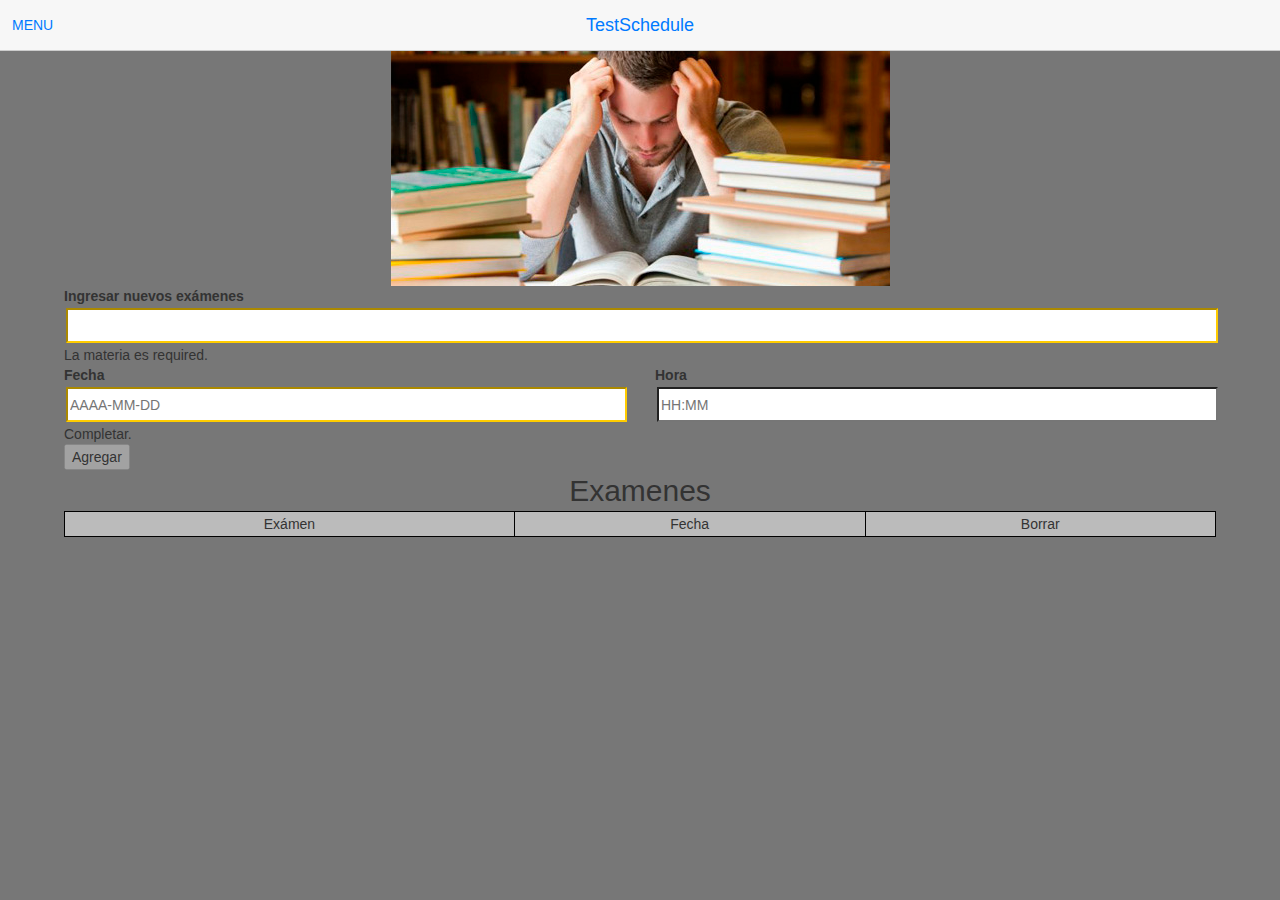
<file: index.html>
<!DOCTYPE html>
<html ng-app='titulo' lang="es">
<head>
  <meta charset="utf-8">
  <meta http-equiv="X-UA-Compatible" content="IE=edge,chrome=1" />
  <meta name="apple-mobile-web-app-capable" content="yes" />
  <meta name="viewport" content="user-scalable=no, initial-scale=1.0, maximum-scale=1.0, minimal-ui" />
  <meta name="apple-mobile-web-app-status-bar-style" content="yes" />
  
	<link rel="stylesheet" href="estilos/mobile-angular-ui-base.min.css"/>
  <link rel="stylesheet" href="estilos/style.css"/>
  
	<script src="js/angular.js"></script>
	<script src="js/mobile-angular-ui.min.js"></script>
  <script src="js/angular-route.js"></script>
  <script src="js/mobile-angular-ui.js"></script>

  <title>Exámenes</title>
</head>
<body ng-controller="Controller_monolitico">
	
		
		    <div ng-include="'modulos/sidebar.html'"
            ui-track-as-search-param="true"
            class="sidebar sidebar-left"></div>
		

	
<div class="app scrollable"
         ui-swipe-right="Ui.turnOn('uiSidebarLeft')"
         ui-swipe-left="Ui.turnOff('uiSidebarLeft')">

      
      <div class="navbar navbar-app navbar-absolute-top">
        <div class="navbar-brand navbar-brand-center" ui-yield-to="title">
          TestSchedule
        </div>
        <div class="btn-group pull-left">
          <div ui-toggle="uiSidebarLeft" class="btn sidebar-toggle">
            <i class="fa fa-bars"></i> Menu
          </div>
        </div>
        
      </div>
    
      
	<div ng-view  class="app-content scrollable-content">
			
		
		
	</div>
  	</div>
  <div ui-yield-to="modals"></div>
  
  <script src="js/app.js"></script>
  <script src="js/controllers/HomeController.js"></script>
  <script src="js/controllers/HorariosController.js"></script>
  <script src="js/controllers/NotasController.js"></script>
</body>
</html>
</file>
<file: estilos/style.css>
form .ng-invalid-required.ng-dirty { background-color: gold; }
		
        form .ng-invalid-email.ng-dirty { background-color: indianred; }
		
        form .ng-valid.ng-dirty { background-color: lightgreen; }
		 div.error {color: red; font-weight: bold; margin-top:15px;}
html{
	overflow-y: scroll;
}
article{
	text-align: center;
}

#p_sidebar{
	text-align: center;
	margin: 5px;
	color:white;
	font-weight: bold;
}
form{
	width: 90%;
	margin: auto;
	text-align: left;
}
form input[type=text]{
	width: 100%;
	margin: 2px;
	height: 35px;
}
label{
	margin-bottom:0;
}
select{
	margin: 2px;
	width: 60%;
	height: 40px;
	
	
}
select option{
	width: 20px;
}
form input[type=submit]{
	margin: 2px;
	display: block;
	float: right;
	padding: 10px;
}
.tabla{
	border: 1px solid black;
	width: 90%;
	margin: auto;
	background: #bbbbbb;
}
tr, td{
	border: 1px solid black;
	padding: 2px;
}
h1,h2{
	text-align: center;
	margin: 4px;
}
.app-content{
	margin-top: 50px;
}
.notas_S{display: inline-block !important;
}
.container{
	padding: 0!important;
}
</file>
<file: estilos/mobile-angular-ui-base.min.css>
@media (min-width:768px){.col-sm-1,.col-sm-10,.col-sm-11,.col-sm-12,.col-sm-2,.col-sm-3,.col-sm-4,.col-sm-5,.col-sm-6,.col-sm-7,.col-sm-8,.col-sm-9{float:left}.col-sm-12{width:100%}.col-sm-11{width:91.66666667%}.col-sm-10{width:83.33333333%}.col-sm-9{width:75%}.col-sm-8{width:66.66666667%}.col-sm-7{width:58.33333333%}.col-sm-6{width:50%}.col-sm-5{width:41.66666667%}.col-sm-4{width:33.33333333%}.col-sm-3{width:25%}.col-sm-2{width:16.66666667%}.col-sm-1{width:8.33333333%}.col-sm-pull-12{right:100%}.col-sm-pull-11{right:91.66666667%}.col-sm-pull-10{right:83.33333333%}.col-sm-pull-9{right:75%}.col-sm-pull-8{right:66.66666667%}.col-sm-pull-7{right:58.33333333%}.col-sm-pull-6{right:50%}.col-sm-pull-5{right:41.66666667%}.col-sm-pull-4{right:33.33333333%}.col-sm-pull-3{right:25%}.col-sm-pull-2{right:16.66666667%}.col-sm-pull-1{right:8.33333333%}.col-sm-pull-0{right:auto}.col-sm-push-12{left:100%}.col-sm-push-11{left:91.66666667%}.col-sm-push-10{left:83.33333333%}.col-sm-push-9{left:75%}.col-sm-push-8{left:66.66666667%}.col-sm-push-7{left:58.33333333%}.col-sm-push-6{left:50%}.col-sm-push-5{left:41.66666667%}.col-sm-push-4{left:33.33333333%}.col-sm-push-3{left:25%}.col-sm-push-2{left:16.66666667%}.col-sm-push-1{left:8.33333333%}.col-sm-push-0{left:auto}.col-sm-offset-12{margin-left:100%}.col-sm-offset-11{margin-left:91.66666667%}.col-sm-offset-10{margin-left:83.33333333%}.col-sm-offset-9{margin-left:75%}.col-sm-offset-8{margin-left:66.66666667%}.col-sm-offset-7{margin-left:58.33333333%}.col-sm-offset-6{margin-left:50%}.col-sm-offset-5{margin-left:41.66666667%}.col-sm-offset-4{margin-left:33.33333333%}.col-sm-offset-3{margin-left:25%}.col-sm-offset-2{margin-left:16.66666667%}.col-sm-offset-1{margin-left:8.33333333%}.col-sm-offset-0{margin-left:0%}}@media (min-width:480px){.sidebar-left,.sidebar-right{width:440px}.sidebar-left-in .app{-webkit-transform:translate3d(440px,0,0);transform:translate3d(440px,0,0)}.sidebar-right-in .app{-webkit-transform:translate3d(-440px,0,0);transform:translate3d(-440px,0,0)}}@media (min-width:768px){.sidebar-left,.sidebar-right{width:688px}.sidebar-left-in .app{-webkit-transform:translate3d(688px,0,0);transform:translate3d(688px,0,0)}.sidebar-right-in .app{-webkit-transform:translate3d(-688px,0,0);transform:translate3d(-688px,0,0)}}
/*!
 *  Font Awesome 4.6.3 by @davegandy - http://fontawesome.io - @fontawesome
 *  License - http://fontawesome.io/license (Font: SIL OFL 1.1, CSS: MIT License)
 */
/*! normalize.css v3.0.3 | MIT License | github.com/necolas/normalize.css */
body,html{height:100%;width:100%;overflow:hidden}html{-ms-text-size-adjust:100%;-webkit-text-size-adjust:100%;-webkit-tap-highlight-color:rgba(0,0,0,0);font-family:sans-serif;font-size:10px}body{margin:0;font-family:"Helvetica Neue",Helvetica,Arial,sans-serif;font-size:14px;line-height:1.42857143;color:#333;background-color:#fff;font-weight:400}article,aside,details,figcaption,figure,footer,header,hgroup,main,menu,nav,section,summary{display:block}audio,canvas,progress,video{display:inline-block;vertical-align:baseline}audio:not([controls]){display:none;height:0}[hidden],template{display:none}a{background-color:transparent}a:active{outline:0}b,strong{font-weight:700}dfn{font-style:italic}h1{margin:.67em 0}mark{background:#ff0;color:#000}sub,sup{font-size:75%;line-height:0;position:relative;vertical-align:baseline}sup{top:-.5em}sub{bottom:-.25em}img{border:0;vertical-align:middle;max-width:100%}svg:not(:root){overflow:hidden}figure{margin:0}hr{box-sizing:content-box;height:0;margin-top:20px;margin-bottom:20px;border:0;border-top:1px solid #eee}pre{overflow:auto}code,kbd,pre,samp{font-family:Menlo,Monaco,Consolas,"Courier New",monospace}samp{font-size:1em}button,input,optgroup,select,textarea{color:inherit;font:inherit;margin:0}button{overflow:visible}button,select{text-transform:none}button,html input[type=button],input[type=reset],input[type=submit]{-webkit-appearance:button;cursor:pointer}button[disabled],html input[disabled]{cursor:default}button::-moz-focus-inner,input::-moz-focus-inner{border:0;padding:0}input[type=checkbox],input[type=radio]{box-sizing:border-box;padding:0}input[type=number]::-webkit-inner-spin-button,input[type=number]::-webkit-outer-spin-button{height:auto}input[type=search]::-webkit-search-cancel-button,input[type=search]::-webkit-search-decoration{-webkit-appearance:none}fieldset{margin:0;border:0;min-width:0}legend{display:block;width:100%;margin-bottom:20px;font-size:21px;line-height:inherit;color:#333;border:0;border-bottom:1px solid #e5e5e5}textarea{overflow:auto}optgroup{font-weight:700}table{border-collapse:collapse;border-spacing:0;background-color:transparent}fieldset,legend,td,th{padding:0}*,:after,:before,input[type=search]{-webkit-box-sizing:border-box;-moz-box-sizing:border-box;box-sizing:border-box}button,input,select,textarea{font-family:inherit;font-size:inherit;line-height:inherit}a:focus{color:#0055b3;text-decoration:underline;outline:5px auto -webkit-focus-ring-color;outline-offset:-2px}.img-responsive,.thumbnail a>img,.thumbnail>img{display:block;max-width:100%;height:auto}.carousel-inner>.item>a>img,.carousel-inner>.item>img{display:block;height:auto}.img-rounded{border-radius:6px}.img-thumbnail{padding:4px;line-height:1.42857143;background-color:#fff;border:1px solid #ddd;border-radius:4px;-webkit-transition:all .2s ease-in-out;-o-transition:all .2s ease-in-out;transition:all .2s ease-in-out;display:inline-block;max-width:100%;height:auto}.img-circle{border-radius:50%}.sr-only{position:absolute;width:1px;height:1px;margin:-1px;padding:0;overflow:hidden;clip:rect(0,0,0,0);border:0}.sr-only-focusable:active,.sr-only-focusable:focus{position:static;width:auto;height:auto;margin:0;overflow:visible;clip:auto}[role=button],a{cursor:pointer}.h1,.h2,.h3,.h4,.h5,.h6,h1,h2,h3,h4,h5,h6{font-family:"Helvetica Neue",Helvetica,Arial,sans-serif;font-weight:400;line-height:1.1;color:inherit}.h1 .small,.h1 small,.h2 .small,.h2 small,.h3 .small,.h3 small,.h4 .small,.h4 small,.h5 .small,.h5 small,.h6 .small,.h6 small,h1 .small,h1 small,h2 .small,h2 small,h3 .small,h3 small,h4 .small,h4 small,h5 .small,h5 small,h6 .small,h6 small{font-weight:400;line-height:1;color:#777}.h1,.h2,.h3{margin-top:20px}.h1,.h2,.h3,h1,h2,h3{margin-bottom:10px}.h1 .small,.h1 small,.h2 .small,.h2 small,.h3 .small,.h3 small,h1 .small,h1 small,h2 .small,h2 small,h3 .small,h3 small{font-size:65%}.h4,.h5,.h6{margin-top:10px}.h4,.h5,.h6,h4,h5,h6{margin-bottom:10px}.h4 .small,.h4 small,.h5 .small,.h5 small,.h6 .small,.h6 small,h4 .small,h4 small,h5 .small,h5 small,h6 .small,h6 small{font-size:75%}.h1,h1{font-size:36px}.h2,h2{font-size:30px}.h3,h3{font-size:24px}.h4,h4{font-size:18px}.h5,h5{font-size:14px}.h6,h6{font-size:12px}p{margin:0 0 10px}.lead{margin-bottom:20px;font-size:16px;font-weight:300;line-height:1.4}.small,small{font-size:85%}.mark,mark{background-color:#fcf8e3;padding:.2em}.text-left,th{text-align:left}.text-right{text-align:right}.text-center{text-align:center}.text-justify{text-align:justify}.text-nowrap{white-space:nowrap}.text-lowercase{text-transform:lowercase}.text-uppercase{text-transform:uppercase}.text-capitalize{text-transform:capitalize}.text-muted{color:#777}.text-primary{color:#007aff}a.text-primary:focus{color:#0062cc}.text-success{color:#3c763d}a.text-success:focus{color:#2b542c}.text-info{color:#31708f}a.text-info:focus{color:#245269}.text-warning{color:#8a6d3b}a.text-warning:focus{color:#66512c}.text-danger{color:#a94442}a.text-danger:focus{color:#843534}.bg-primary{color:#fff;background-color:#007aff}a.bg-primary:focus{background-color:#0062cc}.bg-success{background-color:#dff0d8}a.bg-success:focus{background-color:#c1e2b3}.bg-info{background-color:#d9edf7}a.bg-info:focus{background-color:#afd9ee}.bg-warning{background-color:#fcf8e3}a.bg-warning:focus{background-color:#f7ecb5}.bg-danger{background-color:#f2dede}a.bg-danger:focus{background-color:#e4b9b9}.page-header{padding-bottom:9px;margin:40px 0 20px;border-bottom:1px solid #eee}dl,ol,ul{margin-top:0;margin-bottom:10px}.alert>p,.alert>ul,ol ol,ol ul,ul ol,ul ul{margin-bottom:0}.list-inline,.list-unstyled{padding-left:0;list-style:none}.list-inline{margin-left:-5px}.list-inline>li{display:inline-block;padding-left:5px;padding-right:5px}dl{margin-bottom:20px}dd,dt{line-height:1.42857143}dt{font-weight:700}dd{margin-left:0}abbr[data-original-title],abbr[title]{cursor:help;border-bottom:1px dotted #777}.initialism{font-size:90%;text-transform:uppercase}blockquote{padding:10px 20px;margin:0 0 20px;font-size:17.5px;border-left:5px solid #eee}blockquote ol:last-child,blockquote p:last-child,blockquote ul:last-child{margin-bottom:0}blockquote .small,blockquote footer,blockquote small{display:block;font-size:80%;line-height:1.42857143;color:#777}blockquote .small:before,blockquote footer:before,blockquote small:before{content:'\2014 \00A0'}.blockquote-reverse,blockquote.pull-right{padding-right:15px;padding-left:0;border-right:5px solid #eee;border-left:0;text-align:right}.blockquote-reverse .small:before,.blockquote-reverse footer:before,.blockquote-reverse small:before,blockquote.pull-right .small:before,blockquote.pull-right footer:before,blockquote.pull-right small:before{content:''}.blockquote-reverse .small:after,.blockquote-reverse footer:after,.blockquote-reverse small:after,blockquote.pull-right .small:after,blockquote.pull-right footer:after,blockquote.pull-right small:after{content:'\00A0 \2014'}address,pre{line-height:1.42857143}address{margin-bottom:20px;font-style:normal}code,kbd,pre{padding:2px 4px;font-size:90%;color:#c7254e;background-color:#f9f2f4;border-radius:4px}kbd{color:#fff;background-color:#333;border-radius:3px;box-shadow:inset 0 -1px 0 rgba(0,0,0,.25)}kbd kbd{padding:0;font-size:100%;font-weight:700;box-shadow:none}pre{display:block;padding:9.5px;margin:0 0 10px;font-size:13px;word-break:break-all;word-wrap:break-word;color:#333;background-color:#f5f5f5;border:1px solid #ccc}pre code{padding:0;font-size:inherit;color:inherit;white-space:pre-wrap;background-color:transparent;border-radius:0}.pre-scrollable{max-height:340px;overflow-y:scroll}.container,.container-fluid{margin-right:auto;margin-left:auto;padding-left:15px;padding-right:15px}.row{margin-left:-15px;margin-right:-15px}.col-lg-1,.col-lg-10,.col-lg-11,.col-lg-12,.col-lg-2,.col-lg-3,.col-lg-4,.col-lg-5,.col-lg-6,.col-lg-7,.col-lg-8,.col-lg-9,.col-md-1,.col-md-10,.col-md-11,.col-md-12,.col-md-2,.col-md-3,.col-md-4,.col-md-5,.col-md-6,.col-md-7,.col-md-8,.col-md-9,.col-sm-1,.col-sm-10,.col-sm-11,.col-sm-12,.col-sm-2,.col-sm-3,.col-sm-4,.col-sm-5,.col-sm-6,.col-sm-7,.col-sm-8,.col-sm-9,.col-xs-1,.col-xs-10,.col-xs-11,.col-xs-12,.col-xs-2,.col-xs-3,.col-xs-4,.col-xs-5,.col-xs-6,.col-xs-7,.col-xs-8,.col-xs-9{position:relative;min-height:1px;padding-left:15px;padding-right:15px}.col-xs-1,.col-xs-10,.col-xs-11,.col-xs-12,.col-xs-2,.col-xs-3,.col-xs-4,.col-xs-5,.col-xs-6,.col-xs-7,.col-xs-8,.col-xs-9{float:left}.col-xs-12{width:100%}.col-xs-11{width:91.66666667%}.col-xs-10{width:83.33333333%}.col-xs-9{width:75%}.col-xs-8{width:66.66666667%}.col-xs-7{width:58.33333333%}.col-xs-6{width:50%}.col-xs-5{width:41.66666667%}.col-xs-4{width:33.33333333%}.col-xs-3{width:25%}.col-xs-2{width:16.66666667%}.col-xs-1{width:8.33333333%}.col-xs-pull-12{right:100%}.col-xs-pull-11{right:91.66666667%}.col-xs-pull-10{right:83.33333333%}.col-xs-pull-9{right:75%}.col-xs-pull-8{right:66.66666667%}.col-xs-pull-7{right:58.33333333%}.col-xs-pull-6{right:50%}.col-xs-pull-5{right:41.66666667%}.col-xs-pull-4{right:33.33333333%}.col-xs-pull-3{right:25%}.col-xs-pull-2{right:16.66666667%}.col-xs-pull-1{right:8.33333333%}.col-xs-pull-0{right:auto}.col-xs-push-12{left:100%}.col-xs-push-11{left:91.66666667%}.col-xs-push-10{left:83.33333333%}.col-xs-push-9{left:75%}.col-xs-push-8{left:66.66666667%}.col-xs-push-7{left:58.33333333%}.col-xs-push-6{left:50%}.col-xs-push-5{left:41.66666667%}.col-xs-push-4{left:33.33333333%}.col-xs-push-3{left:25%}.col-xs-push-2{left:16.66666667%}.col-xs-push-1{left:8.33333333%}.col-xs-push-0{left:auto}.col-xs-offset-12{margin-left:100%}.col-xs-offset-11{margin-left:91.66666667%}.col-xs-offset-10{margin-left:83.33333333%}.col-xs-offset-9{margin-left:75%}.col-xs-offset-8{margin-left:66.66666667%}.col-xs-offset-7{margin-left:58.33333333%}.col-xs-offset-6{margin-left:50%}.col-xs-offset-5{margin-left:41.66666667%}.col-xs-offset-4{margin-left:33.33333333%}.col-xs-offset-3{margin-left:25%}.col-xs-offset-2{margin-left:16.66666667%}.col-xs-offset-1{margin-left:8.33333333%}.col-xs-offset-0{margin-left:0%}caption{padding-top:8px;padding-bottom:8px;color:#777;text-align:left}.table{width:100%;max-width:100%;margin-bottom:20px}.table>thead>tr>th{padding:8px;line-height:1.42857143;border-top:1px solid #ddd}.table>tbody>tr>td,.table>tbody>tr>th,.table>tfoot>tr>td,.table>tfoot>tr>th,.table>thead>tr>td{padding:8px;line-height:1.42857143;vertical-align:top;border-top:1px solid #ddd}.table>thead>tr>th{vertical-align:bottom;border-bottom:2px solid #ddd}.panel>.table>tbody:first-child>tr:first-child td,.panel>.table>tbody:first-child>tr:first-child th,.table>caption+thead>tr:first-child>td,.table>caption+thead>tr:first-child>th,.table>colgroup+thead>tr:first-child>td,.table>colgroup+thead>tr:first-child>th,.table>thead:first-child>tr:first-child>td,.table>thead:first-child>tr:first-child>th{border-top:0}.table>tbody+tbody{border-top:2px solid #ddd}.table .table{background-color:#fff}.table-condensed>tbody>tr>td,.table-condensed>tbody>tr>th,.table-condensed>tfoot>tr>td,.table-condensed>tfoot>tr>th,.table-condensed>thead>tr>td,.table-condensed>thead>tr>th{padding:5px}.table-bordered,.table-bordered>tbody>tr>td,.table-bordered>tbody>tr>th,.table-bordered>tfoot>tr>td,.table-bordered>tfoot>tr>th,.table-bordered>thead>tr>td,.table-bordered>thead>tr>th{border:1px solid #ddd}.table-bordered>thead>tr>td,.table-bordered>thead>tr>th{border-bottom-width:2px}.table-striped>tbody>tr:nth-of-type(odd){background-color:#f9f9f9}table col[class*=col-]{position:static;float:none;display:table-column}table td[class*=col-],table th[class*=col-]{position:static;float:none;display:table-cell}.table>tbody>tr.active>td,.table>tbody>tr.active>th,.table>tbody>tr>td.active,.table>tbody>tr>th.active,.table>tfoot>tr.active>td,.table>tfoot>tr.active>th,.table>tfoot>tr>td.active,.table>tfoot>tr>th.active,.table>thead>tr.active>td,.table>thead>tr.active>th,.table>thead>tr>td.active,.table>thead>tr>th.active{background-color:#f5f5f5}.table>tbody>tr.success>td,.table>tbody>tr.success>th,.table>tbody>tr>td.success,.table>tbody>tr>th.success,.table>tfoot>tr.success>td,.table>tfoot>tr.success>th,.table>tfoot>tr>td.success,.table>tfoot>tr>th.success,.table>thead>tr.success>td,.table>thead>tr.success>th,.table>thead>tr>td.success,.table>thead>tr>th.success{background-color:#dff0d8}.table>tbody>tr.info>td,.table>tbody>tr.info>th,.table>tbody>tr>td.info,.table>tbody>tr>th.info,.table>tfoot>tr.info>td,.table>tfoot>tr.info>th,.table>tfoot>tr>td.info,.table>tfoot>tr>th.info,.table>thead>tr.info>td,.table>thead>tr.info>th,.table>thead>tr>td.info,.table>thead>tr>th.info{background-color:#d9edf7}.table>tbody>tr.warning>td,.table>tbody>tr.warning>th,.table>tbody>tr>td.warning,.table>tbody>tr>th.warning,.table>tfoot>tr.warning>td,.table>tfoot>tr.warning>th,.table>tfoot>tr>td.warning,.table>tfoot>tr>th.warning,.table>thead>tr.warning>td,.table>thead>tr.warning>th,.table>thead>tr>td.warning,.table>thead>tr>th.warning{background-color:#fcf8e3}.table>tbody>tr.danger>td,.table>tbody>tr.danger>th,.table>tbody>tr>td.danger,.table>tbody>tr>th.danger,.table>tfoot>tr.danger>td,.table>tfoot>tr.danger>th,.table>tfoot>tr>td.danger,.table>tfoot>tr>th.danger,.table>thead>tr.danger>td,.table>thead>tr.danger>th,.table>thead>tr>td.danger,.table>thead>tr>th.danger{background-color:#f2dede}.table-responsive{overflow-x:auto;min-height:.01%}@media screen and (max-width:767px){.table-responsive{width:100%;margin-bottom:15px;-ms-overflow-style:-ms-autohiding-scrollbar;border:1px solid #ddd}.table-responsive>.table{margin-bottom:0}.table-responsive>.table>tbody>tr>td,.table-responsive>.table>tbody>tr>th,.table-responsive>.table>tfoot>tr>td,.table-responsive>.table>tfoot>tr>th,.table-responsive>.table>thead>tr>td,.table-responsive>.table>thead>tr>th{white-space:nowrap}.table-responsive>.table-bordered{border:0}.table-responsive>.table-bordered>tbody>tr>td:first-child,.table-responsive>.table-bordered>tbody>tr>th:first-child,.table-responsive>.table-bordered>tfoot>tr>td:first-child,.table-responsive>.table-bordered>tfoot>tr>th:first-child,.table-responsive>.table-bordered>thead>tr>td:first-child,.table-responsive>.table-bordered>thead>tr>th:first-child{border-left:0}.table-responsive>.table-bordered>tbody>tr>td:last-child,.table-responsive>.table-bordered>tbody>tr>th:last-child,.table-responsive>.table-bordered>tfoot>tr>td:last-child,.table-responsive>.table-bordered>tfoot>tr>th:last-child,.table-responsive>.table-bordered>thead>tr>td:last-child,.table-responsive>.table-bordered>thead>tr>th:last-child{border-right:0}.table-responsive>.table-bordered>tbody>tr:last-child>td,.table-responsive>.table-bordered>tbody>tr:last-child>th,.table-responsive>.table-bordered>tfoot>tr:last-child>td,.table-responsive>.table-bordered>tfoot>tr:last-child>th{border-bottom:0}}label{display:inline-block;max-width:100%;margin-bottom:5px;font-weight:700}input[type=checkbox],input[type=radio]{margin:4px 0 0;margin-top:1px \9;line-height:normal}input[type=file]{display:block}input[type=range]{display:block;width:100%}.form-group-sm select[multiple].form-control,.form-group-sm textarea.form-control,select[multiple],select[multiple].input-sm,select[size],textarea.form-control,textarea.input-sm{height:auto}input[type=checkbox]:focus,input[type=file]:focus,input[type=radio]:focus{outline:thin dotted;outline:5px auto -webkit-focus-ring-color;outline-offset:-2px}.form-control,output{display:block;font-size:14px;line-height:1.42857143;color:#555}output{padding-top:7px}.form-control{width:100%;height:34px;padding:6px 12px;background-color:#fff;background-image:none;border-radius:4px;-webkit-box-shadow:inset 0 1px 1px rgba(0,0,0,.075);box-shadow:inset 0 1px 1px rgba(0,0,0,.075);-webkit-transition:border-color ease-in-out .15s,box-shadow ease-in-out .15s;-o-transition:border-color ease-in-out .15s,box-shadow ease-in-out .15s;transition:border-color ease-in-out .15s,box-shadow ease-in-out .15s}.form-control:focus{border-color:#66afe9;-webkit-box-shadow:inset 0 1px 1px rgba(0,0,0,.075),0 0 8px rgba(102,175,233,.6);box-shadow:inset 0 1px 1px rgba(0,0,0,.075),0 0 8px rgba(102,175,233,.6)}.form-control::-moz-placeholder{color:#999;opacity:1}.form-control:-ms-input-placeholder{color:#999}.form-control::-webkit-input-placeholder{color:#999}.form-control::-ms-expand{border:0;background-color:transparent}.form-control[disabled],.form-control[readonly],fieldset[disabled] .form-control{background-color:#eee;opacity:1}.form-control[disabled],fieldset[disabled] .form-control{cursor:not-allowed}input[type=email],input[type=number],input[type=password],input[type=search],input[type=tel],input[type=text],input[type=url],textarea{-webkit-appearance:none}.checkbox,.radio{position:relative;display:block;margin-top:10px;margin-bottom:10px}.checkbox label,.checkbox-inline,.radio label,.radio-inline{padding-left:20px;margin-bottom:0;font-weight:400;cursor:pointer}.checkbox label,.radio label{min-height:20px}.checkbox input[type=checkbox],.checkbox-inline input[type=checkbox],.radio input[type=radio],.radio-inline input[type=radio]{position:absolute;margin-left:-20px;margin-top:4px \9}.checkbox+.checkbox,.radio+.radio{margin-top:-5px}.checkbox-inline,.radio-inline{position:relative;display:inline-block;vertical-align:middle}.checkbox-inline+.checkbox-inline,.radio-inline+.radio-inline{margin-top:0;margin-left:10px}.checkbox-inline.disabled,.checkbox.disabled label,.radio-inline.disabled,.radio.disabled label,fieldset[disabled] .checkbox label,fieldset[disabled] .checkbox-inline,fieldset[disabled] .radio label,fieldset[disabled] .radio-inline,fieldset[disabled] input[type=checkbox],fieldset[disabled] input[type=radio],input[type=checkbox].disabled,input[type=checkbox][disabled],input[type=radio].disabled,input[type=radio][disabled]{cursor:not-allowed}.form-control-static{padding-top:7px;padding-bottom:7px;margin-bottom:0;min-height:34px}.form-control-static.input-lg,.form-control-static.input-sm{padding-left:0;padding-right:0}.form-group-sm .form-control,.input-sm{height:30px;padding:5px 10px;font-size:12px;line-height:1.5;border-radius:3px}.form-group-sm select.form-control,select.input-sm{height:30px;line-height:30px}.form-group-sm .form-control-static{height:30px;min-height:32px;padding:6px 10px;font-size:12px;line-height:1.5}.form-group-lg .form-control,.input-lg{height:46px;padding:10px 16px;font-size:18px;line-height:1.3333333;border-radius:6px}.form-group-lg select[multiple].form-control,.form-group-lg textarea.form-control,select[multiple].input-lg,textarea.input-lg{height:auto}.form-group-lg select.form-control,select.input-lg{height:46px;line-height:46px}.form-group-lg .form-control-static{height:46px;min-height:38px;padding:11px 16px;font-size:18px;line-height:1.3333333}.has-feedback{position:relative}.has-feedback .form-control{padding-right:42.5px}.form-control-feedback{position:absolute;top:0;right:0;z-index:2;display:block;width:34px;height:34px;line-height:34px;text-align:center;pointer-events:none}.form-group-lg .form-control+.form-control-feedback,.input-group-lg+.form-control-feedback,.input-lg+.form-control-feedback{width:46px;height:46px;line-height:46px}.form-group-sm .form-control+.form-control-feedback,.input-group-sm+.form-control-feedback,.input-sm+.form-control-feedback{width:30px;height:30px;line-height:30px}.has-success .checkbox,.has-success .checkbox-inline,.has-success .control-label,.has-success .help-block,.has-success .radio,.has-success .radio-inline,.has-success.checkbox label,.has-success.checkbox-inline label,.has-success.radio label,.has-success.radio-inline label{color:#3c763d}.has-success .form-control{border-color:#3c763d;-webkit-box-shadow:inset 0 1px 1px rgba(0,0,0,.075);box-shadow:inset 0 1px 1px rgba(0,0,0,.075)}.has-success .form-control:focus{border-color:#2b542c;-webkit-box-shadow:inset 0 1px 1px rgba(0,0,0,.075),0 0 6px #67b168;box-shadow:inset 0 1px 1px rgba(0,0,0,.075),0 0 6px #67b168}.has-success .input-group-addon{color:#3c763d;border-color:#3c763d;background-color:#dff0d8}.has-success .form-control-feedback{color:#3c763d}.has-warning .checkbox,.has-warning .checkbox-inline,.has-warning .control-label,.has-warning .help-block,.has-warning .radio,.has-warning .radio-inline,.has-warning.checkbox label,.has-warning.checkbox-inline label,.has-warning.radio label,.has-warning.radio-inline label{color:#8a6d3b}.has-warning .form-control{border-color:#8a6d3b;-webkit-box-shadow:inset 0 1px 1px rgba(0,0,0,.075);box-shadow:inset 0 1px 1px rgba(0,0,0,.075)}.has-warning .form-control:focus{border-color:#66512c;-webkit-box-shadow:inset 0 1px 1px rgba(0,0,0,.075),0 0 6px #c0a16b;box-shadow:inset 0 1px 1px rgba(0,0,0,.075),0 0 6px #c0a16b}.has-warning .input-group-addon{color:#8a6d3b;border-color:#8a6d3b;background-color:#fcf8e3}.has-warning .form-control-feedback{color:#8a6d3b}.has-error .checkbox,.has-error .checkbox-inline,.has-error .control-label,.has-error .help-block,.has-error .radio,.has-error .radio-inline,.has-error.checkbox label,.has-error.checkbox-inline label,.has-error.radio label,.has-error.radio-inline label{color:#a94442}.has-error .form-control{border-color:#a94442;-webkit-box-shadow:inset 0 1px 1px rgba(0,0,0,.075);box-shadow:inset 0 1px 1px rgba(0,0,0,.075)}.has-error .form-control:focus{border-color:#843534;-webkit-box-shadow:inset 0 1px 1px rgba(0,0,0,.075),0 0 6px #ce8483;box-shadow:inset 0 1px 1px rgba(0,0,0,.075),0 0 6px #ce8483}.has-error .input-group-addon{color:#a94442;border-color:#a94442;background-color:#f2dede}.has-error .form-control-feedback{color:#a94442}.has-feedback label~.form-control-feedback{top:25px}.has-feedback label.sr-only~.form-control-feedback{top:0}.help-block{display:block;margin-top:5px;margin-bottom:10px;color:#737373}.form-horizontal .checkbox,.form-horizontal .checkbox-inline,.form-horizontal .radio,.form-horizontal .radio-inline{margin-top:0;margin-bottom:0;padding-top:7px}.form-horizontal .checkbox,.form-horizontal .radio{min-height:27px}.form-horizontal .form-group{margin-left:-15px;margin-right:-15px}.form-horizontal .has-feedback .form-control-feedback{right:15px}.btn{display:inline-block;margin-bottom:0;font-weight:400;text-align:center;vertical-align:middle;touch-action:manipulation;cursor:pointer;background-image:none;border:1px solid transparent;white-space:nowrap;padding:6px 12px;font-size:14px;line-height:1.42857143;border-radius:4px;-webkit-user-select:none;-moz-user-select:none;-ms-user-select:none;user-select:none}.btn.active.focus,.btn.active:focus,.btn.focus,.btn:active.focus,.btn:active:focus,.btn:focus{outline:thin dotted;outline:5px auto -webkit-focus-ring-color;outline-offset:-2px}.btn.focus,.btn:focus{color:#333;text-decoration:none}.btn.active,.btn:active{outline:0;background-image:none;-webkit-box-shadow:inset 0 3px 5px rgba(0,0,0,.125);box-shadow:inset 0 3px 5px rgba(0,0,0,.125)}.btn.disabled,.btn[disabled],fieldset[disabled] .btn{cursor:not-allowed;opacity:.65;filter:alpha(opacity=65);-webkit-box-shadow:none;box-shadow:none}a.btn.disabled,fieldset[disabled] a.btn{pointer-events:none}.btn-default{color:#333;background-color:#fff;border-color:#ccc}.btn-default.focus,.btn-default:focus{color:#333;background-color:#e6e6e6;border-color:#8c8c8c}.btn-default.active,.btn-default:active,.open>.dropdown-toggle.btn-default{color:#333;background-color:#e6e6e6;border-color:#adadad}.btn-default.active.focus,.btn-default.active:focus,.btn-default:active.focus,.btn-default:active:focus,.open>.dropdown-toggle.btn-default.focus,.open>.dropdown-toggle.btn-default:focus{color:#333;background-color:#d4d4d4;border-color:#8c8c8c}.btn-default.active,.btn-default:active,.open>.dropdown-toggle.btn-default{background-image:none}.btn-default.disabled.focus,.btn-default.disabled:focus,.btn-default[disabled].focus,.btn-default[disabled]:focus,fieldset[disabled] .btn-default.focus,fieldset[disabled] .btn-default:focus{background-color:#fff;border-color:#ccc}.btn-default .badge{color:#fff;background-color:#333}.btn-primary{color:#fff;background-color:#007aff;border-color:#006ee6}.btn-primary.focus,.btn-primary:focus{color:#fff;background-color:#0062cc;border-color:#003166}.btn-primary.active,.btn-primary:active,.open>.dropdown-toggle.btn-primary{color:#fff;background-color:#0062cc;border-color:#0051a8}.btn-primary.active.focus,.btn-primary.active:focus,.btn-primary:active.focus,.btn-primary:active:focus,.open>.dropdown-toggle.btn-primary.focus,.open>.dropdown-toggle.btn-primary:focus{color:#fff;background-color:#0051a8;border-color:#003166}.btn-primary.active,.btn-primary:active,.open>.dropdown-toggle.btn-primary{background-image:none}.btn-primary.disabled.focus,.btn-primary.disabled:focus,.btn-primary[disabled].focus,.btn-primary[disabled]:focus,fieldset[disabled] .btn-primary.focus,fieldset[disabled] .btn-primary:focus{background-color:#007aff;border-color:#006ee6}.btn-primary .badge{color:#007aff;background-color:#fff}.btn-success{color:#fff;background-color:#4cd964;border-color:#37d552}.btn-success.focus,.btn-success:focus{color:#fff;background-color:#2ac845;border-color:#197328}.btn-success.active,.btn-success:active,.open>.dropdown-toggle.btn-success{color:#fff;background-color:#2ac845;border-color:#24aa3b}.btn-success.active.focus,.btn-success.active:focus,.btn-success:active.focus,.btn-success:active:focus,.open>.dropdown-toggle.btn-success.focus,.open>.dropdown-toggle.btn-success:focus{color:#fff;background-color:#24aa3b;border-color:#197328}.btn-success.active,.btn-success:active,.open>.dropdown-toggle.btn-success{background-image:none}.btn-success.disabled.focus,.btn-success.disabled:focus,.btn-success[disabled].focus,.btn-success[disabled]:focus,fieldset[disabled] .btn-success.focus,fieldset[disabled] .btn-success:focus{background-color:#4cd964;border-color:#37d552}.btn-success .badge{color:#4cd964;background-color:#fff}.btn-info{color:#fff;background-color:#34aadc;border-color:#249ed2}.btn-info.focus,.btn-info:focus{color:#fff;background-color:#218ebd;border-color:#114c66}.btn-info.active,.btn-info:active,.open>.dropdown-toggle.btn-info{color:#fff;background-color:#218ebd;border-color:#1b779e}.btn-info.active.focus,.btn-info.active:focus,.btn-info:active.focus,.btn-info:active:focus,.open>.dropdown-toggle.btn-info.focus,.open>.dropdown-toggle.btn-info:focus{color:#fff;background-color:#1b779e;border-color:#114c66}.btn-info.active,.btn-info:active,.open>.dropdown-toggle.btn-info{background-image:none}.btn-info.disabled.focus,.btn-info.disabled:focus,.btn-info[disabled].focus,.btn-info[disabled]:focus,fieldset[disabled] .btn-info.focus,fieldset[disabled] .btn-info:focus{background-color:#34aadc;border-color:#249ed2}.btn-info .badge{color:#34aadc;background-color:#fff}.btn-warning{color:#fff;background-color:#fc0;border-color:#e6b800}.btn-warning.focus,.btn-warning:focus{color:#fff;background-color:#cca300;border-color:#665200}.btn-warning.active,.btn-warning:active,.open>.dropdown-toggle.btn-warning{color:#fff;background-color:#cca300;border-color:#a88700}.btn-warning.active.focus,.btn-warning.active:focus,.btn-warning:active.focus,.btn-warning:active:focus,.open>.dropdown-toggle.btn-warning.focus,.open>.dropdown-toggle.btn-warning:focus{color:#fff;background-color:#a88700;border-color:#665200}.btn-warning.active,.btn-warning:active,.open>.dropdown-toggle.btn-warning{background-image:none}.btn-warning.disabled.focus,.btn-warning.disabled:focus,.btn-warning[disabled].focus,.btn-warning[disabled]:focus,fieldset[disabled] .btn-warning.focus,fieldset[disabled] .btn-warning:focus{background-color:#fc0;border-color:#e6b800}.btn-warning .badge{color:#fc0;background-color:#fff}.btn-danger{color:#fff;background-color:#ff3b30;border-color:#ff2317}.btn-danger.focus,.btn-danger:focus{color:#fff;background-color:#fc0d00;border-color:#960800}.btn-danger.active,.btn-danger:active,.open>.dropdown-toggle.btn-danger{color:#fff;background-color:#fc0d00;border-color:#d80b00}.btn-danger.active.focus,.btn-danger.active:focus,.btn-danger:active.focus,.btn-danger:active:focus,.open>.dropdown-toggle.btn-danger.focus,.open>.dropdown-toggle.btn-danger:focus{color:#fff;background-color:#d80b00;border-color:#960800}.btn-danger.active,.btn-danger:active,.open>.dropdown-toggle.btn-danger{background-image:none}.btn-danger.disabled.focus,.btn-danger.disabled:focus,.btn-danger[disabled].focus,.btn-danger[disabled]:focus,fieldset[disabled] .btn-danger.focus,fieldset[disabled] .btn-danger:focus{background-color:#ff3b30;border-color:#ff2317}.btn-danger .badge{color:#ff3b30;background-color:#fff}.btn-link{color:#007aff;font-weight:400;border-radius:0}.btn-link,.btn-link.active,.btn-link:active,.btn-link[disabled],fieldset[disabled] .btn-link{background-color:transparent;-webkit-box-shadow:none;box-shadow:none}.btn-link,.btn-link:active,.btn-link:focus{border-color:transparent}.btn-link:focus{color:#0055b3;text-decoration:underline;background-color:transparent}.btn-link[disabled]:focus,fieldset[disabled] .btn-link:focus{color:#777;text-decoration:none}.btn-group-lg>.btn,.btn-lg{padding:10px 16px;font-size:18px;line-height:1.3333333;border-radius:6px}.btn-group-sm>.btn,.btn-group-xs>.btn,.btn-sm,.btn-xs{padding:5px 10px;font-size:12px;line-height:1.5;border-radius:3px}.btn-group-xs>.btn,.btn-xs{padding:1px 5px}.btn-block{display:block;width:100%}.alert>p+p,.btn-block+.btn-block{margin-top:5px}input[type=button].btn-block,input[type=reset].btn-block,input[type=submit].btn-block{width:100%}.fade{opacity:0;-webkit-transition:opacity .15s linear;-o-transition:opacity .15s linear;transition:opacity .15s linear}.fade.in{opacity:1}.collapse{display:none}.collapse.in{display:block}tr.collapse.in{display:table-row}tbody.collapse.in{display:table-row-group}.collapsing{position:relative;height:0;overflow:hidden;-webkit-transition-property:height,visibility;transition-property:height,visibility;-webkit-transition-duration:.35s;transition-duration:.35s;-webkit-transition-timing-function:ease;transition-timing-function:ease}.caret{display:inline-block;width:0;height:0;margin-left:2px;vertical-align:middle;border-top:4px dashed;border-top:4px solid \9;border-right:4px solid transparent;border-left:4px solid transparent}.dropdown,.dropup{position:relative}.dropdown-toggle:focus{outline:0}.dropdown-menu{position:absolute;top:100%;left:0;z-index:1000;float:left;min-width:160px;padding:5px 0;margin:2px 0 0;list-style:none;font-size:14px;text-align:left;background-color:#fff;border:1px solid #ccc;border:1px solid rgba(0,0,0,.15);border-radius:4px;-webkit-box-shadow:0 6px 12px rgba(0,0,0,.175);box-shadow:0 6px 12px rgba(0,0,0,.175);background-clip:padding-box}.dropdown-menu.pull-right{right:0;left:auto}.dropdown-menu .divider{height:1px;margin:9px 0;overflow:hidden;background-color:#e5e5e5}.dropdown-menu>li>a{display:block;padding:3px 20px;clear:both;font-weight:400;line-height:1.42857143;color:#333;white-space:nowrap}.dropdown-menu>li>a:focus{text-decoration:none;color:#262626;background-color:#f5f5f5}.dropdown-menu>.active>a,.dropdown-menu>.active>a:focus{color:#fff;text-decoration:none;outline:0;background-color:#007aff}.dropdown-menu>.disabled>a,.dropdown-menu>.disabled>a:focus{color:#777}.dropdown-menu>.disabled>a:focus{text-decoration:none;background-color:transparent;background-image:none;filter:progid:DXImageTransform.Microsoft.gradient(enabled = false);cursor:not-allowed}.open>.dropdown-menu{display:block}.open>a{outline:0}.dropdown-menu-right{left:auto;right:0}.dropdown-menu-left{left:0;right:auto}.dropdown-header{display:block;padding:3px 20px;font-size:12px;line-height:1.42857143;color:#777;white-space:nowrap}.dropdown-backdrop{position:fixed;left:0;right:0;bottom:0;top:0;z-index:990}.pull-right>.dropdown-menu{right:0;left:auto}.dropup .caret,.navbar-fixed-bottom .dropdown .caret{border-top:0;border-bottom:4px dashed;border-bottom:4px solid \9;content:""}.dropup .dropdown-menu,.navbar-fixed-bottom .dropdown .dropdown-menu{top:auto;bottom:100%;margin-bottom:2px}.btn-group,.btn-group-vertical{position:relative;display:inline-block;vertical-align:middle}.btn-group>.btn{float:left}.btn-group-vertical>.btn,.btn-group>.btn{position:relative}.btn-group-vertical>.btn.active,.btn-group-vertical>.btn:active,.btn-group-vertical>.btn:focus,.btn-group>.btn.active,.btn-group>.btn:active,.btn-group>.btn:focus{z-index:2}.btn-group .btn+.btn,.btn-group .btn+.btn-group,.btn-group .btn-group+.btn,.btn-group .btn-group+.btn-group{margin-left:-1px}.btn-toolbar{margin-left:-5px}.btn-toolbar .btn,.btn-toolbar .btn-group,.btn-toolbar .input-group{float:left}.btn-toolbar>.btn,.btn-toolbar>.btn-group,.btn-toolbar>.input-group{margin-left:5px}.btn-group>.btn:not(:first-child):not(:last-child):not(.dropdown-toggle){border-radius:0}.btn-group>.btn:first-child{margin-left:0}.btn-group>.btn:first-child:not(:last-child):not(.dropdown-toggle){border-bottom-right-radius:0;border-top-right-radius:0}.btn-group>.btn:last-child:not(:first-child),.btn-group>.dropdown-toggle:not(:first-child){border-bottom-left-radius:0;border-top-left-radius:0}.btn-group>.btn-group{float:left}.btn-group>.btn-group:not(:first-child):not(:last-child)>.btn{border-radius:0}.btn-group>.btn-group:first-child:not(:last-child)>.btn:last-child,.btn-group>.btn-group:first-child:not(:last-child)>.dropdown-toggle{border-bottom-right-radius:0;border-top-right-radius:0}.btn-group>.btn-group:last-child:not(:first-child)>.btn:first-child{border-bottom-left-radius:0;border-top-left-radius:0}.btn-group .dropdown-toggle:active,.btn-group.open .dropdown-toggle{outline:0}.btn-group>.btn+.dropdown-toggle{padding-left:8px;padding-right:8px}.btn-group>.btn-lg+.dropdown-toggle{padding-left:12px;padding-right:12px}.btn-group.open .dropdown-toggle{-webkit-box-shadow:inset 0 3px 5px rgba(0,0,0,.125);box-shadow:inset 0 3px 5px rgba(0,0,0,.125)}.btn-group.open .dropdown-toggle.btn-link{-webkit-box-shadow:none;box-shadow:none}.btn .caret{margin-left:0}.btn-lg .caret{border-width:5px 5px 0}.dropup .btn-lg .caret{border-width:0 5px 5px}.btn-group-vertical>.btn,.btn-group-vertical>.btn-group,.btn-group-vertical>.btn-group>.btn{display:block;width:100%;max-width:100%;float:none}.nav-tabs.nav-justified>li{float:none}.btn-group-vertical>.btn+.btn,.btn-group-vertical>.btn+.btn-group,.btn-group-vertical>.btn-group+.btn,.btn-group-vertical>.btn-group+.btn-group{margin-top:-1px;margin-left:0}.btn-group-vertical>.btn-group:not(:first-child):not(:last-child)>.btn,.btn-group-vertical>.btn:not(:first-child):not(:last-child){border-radius:0}.btn-group-vertical>.btn:first-child:not(:last-child){border-top-right-radius:4px;border-top-left-radius:4px;border-bottom-right-radius:0;border-bottom-left-radius:0}.btn-group-vertical>.btn:last-child:not(:first-child){border-top-right-radius:0;border-top-left-radius:0;border-bottom-right-radius:4px;border-bottom-left-radius:4px}.btn-group-vertical>.btn-group:first-child:not(:last-child)>.btn:last-child,.btn-group-vertical>.btn-group:first-child:not(:last-child)>.dropdown-toggle{border-bottom-right-radius:0;border-bottom-left-radius:0}.btn-group-vertical>.btn-group:last-child:not(:first-child)>.btn:first-child{border-top-right-radius:0;border-top-left-radius:0}.btn-group-justified,.input-group{display:table;border-collapse:separate}.btn-group-justified{width:100%;table-layout:fixed}.btn-group-justified>.btn,.btn-group-justified>.btn-group{float:none;display:table-cell;width:1%}.btn-group-justified>.btn-group .btn{width:100%}.btn-group-justified>.btn-group .dropdown-menu{left:auto}[data-toggle=buttons]>.btn input[type=checkbox],[data-toggle=buttons]>.btn input[type=radio],[data-toggle=buttons]>.btn-group>.btn input[type=checkbox],[data-toggle=buttons]>.btn-group>.btn input[type=radio]{position:absolute;clip:rect(0,0,0,0);pointer-events:none}.input-group{position:relative}.input-group[class*=col-]{float:none;padding-left:0;padding-right:0}.input-group .form-control{position:relative;z-index:2;float:left;width:100%;margin-bottom:0}.input-group .form-control:focus{z-index:3}.input-group-lg>.form-control,.input-group-lg>.input-group-addon,.input-group-lg>.input-group-btn>.btn{height:46px;padding:10px 16px;font-size:18px;line-height:1.3333333;border-radius:6px}select.input-group-lg>.form-control,select.input-group-lg>.input-group-addon,select.input-group-lg>.input-group-btn>.btn{height:46px;line-height:46px}select[multiple].input-group-lg>.form-control,select[multiple].input-group-lg>.input-group-addon,select[multiple].input-group-lg>.input-group-btn>.btn,textarea.input-group-lg>.form-control,textarea.input-group-lg>.input-group-addon,textarea.input-group-lg>.input-group-btn>.btn{height:auto}.input-group-sm>.form-control,.input-group-sm>.input-group-addon,.input-group-sm>.input-group-btn>.btn{height:30px;padding:5px 10px;font-size:12px;line-height:1.5;border-radius:3px}select.input-group-sm>.form-control,select.input-group-sm>.input-group-addon,select.input-group-sm>.input-group-btn>.btn{height:30px;line-height:30px}select[multiple].input-group-sm>.form-control,select[multiple].input-group-sm>.input-group-addon,select[multiple].input-group-sm>.input-group-btn>.btn,textarea.input-group-sm>.form-control,textarea.input-group-sm>.input-group-addon,textarea.input-group-sm>.input-group-btn>.btn{height:auto}.input-group .form-control,.input-group-addon,.input-group-btn{display:table-cell}.input-group .form-control:not(:first-child):not(:last-child),.input-group-addon:not(:first-child):not(:last-child),.input-group-btn:not(:first-child):not(:last-child){border-radius:0}.input-group-addon{white-space:nowrap}.input-group-addon,.input-group-btn{width:1%;vertical-align:middle}.input-group-addon{padding:6px 12px;font-size:14px;font-weight:400;line-height:1;color:#555;text-align:center;background-color:#eee;border:1px solid #ccc;border-radius:4px}.input-group-addon.input-sm{padding:5px 10px;font-size:12px;border-radius:3px}.input-group-addon.input-lg{padding:10px 16px;font-size:18px;border-radius:6px}.input-group-addon input[type=checkbox],.input-group-addon input[type=radio]{margin-top:0}.input-group .form-control:first-child,.input-group-addon:first-child,.input-group-btn:first-child>.btn,.input-group-btn:first-child>.btn-group>.btn,.input-group-btn:first-child>.dropdown-toggle,.input-group-btn:last-child>.btn-group:not(:last-child)>.btn,.input-group-btn:last-child>.btn:not(:last-child):not(.dropdown-toggle){border-bottom-right-radius:0;border-top-right-radius:0}.input-group-addon:first-child{border-right:0}.input-group .form-control:last-child,.input-group-addon:last-child,.input-group-btn:first-child>.btn-group:not(:first-child)>.btn,.input-group-btn:first-child>.btn:not(:first-child),.input-group-btn:last-child>.btn,.input-group-btn:last-child>.btn-group>.btn,.input-group-btn:last-child>.dropdown-toggle{border-bottom-left-radius:0;border-top-left-radius:0}.input-group-addon:last-child{border-left:0}.input-group-btn{font-size:0;white-space:nowrap}.input-group-btn,.input-group-btn>.btn{position:relative}.input-group-btn>.btn+.btn{margin-left:-1px}.input-group-btn>.btn:active,.input-group-btn>.btn:focus{z-index:2}.input-group-btn:first-child>.btn,.input-group-btn:first-child>.btn-group{margin-right:-1px}.input-group-btn:last-child>.btn,.input-group-btn:last-child>.btn-group{z-index:2;margin-left:-1px}.nav{margin-bottom:0;padding-left:0;list-style:none}.nav>li,.nav>li>a{position:relative;display:block}.nav>li>a{padding:10px 15px}.nav>li>a:focus{text-decoration:none;background-color:#eee}.nav>li.disabled>a{color:#777}.nav>li.disabled>a:focus{color:#777;text-decoration:none;background-color:transparent;cursor:not-allowed}.nav .open>a,.nav .open>a:focus{background-color:#eee;border-color:#007aff}.nav .nav-divider{height:1px;margin:9px 0;overflow:hidden;background-color:#e5e5e5}.nav>li>a>img{max-width:none}.nav-tabs{border-bottom:1px solid #ddd}.nav-tabs>li{float:left;margin-bottom:-1px}.nav-tabs>li>a{margin-right:2px;line-height:1.42857143;border:1px solid transparent;border-radius:4px 4px 0 0}.nav-tabs>li.active>a,.nav-tabs>li.active>a:focus{color:#555;background-color:#fff;border:1px solid #ddd;border-bottom-color:transparent;cursor:default}.nav-tabs.nav-justified{width:100%;border-bottom:0}.nav-tabs.nav-justified>li>a{text-align:center;margin-bottom:5px;margin-right:0;border-radius:4px}.nav-justified>.dropdown .dropdown-menu,.nav-tabs.nav-justified>.dropdown .dropdown-menu{top:auto;left:auto}.nav-tabs-justified>.active>a,.nav-tabs-justified>.active>a:focus,.nav-tabs.nav-justified>.active>a,.nav-tabs.nav-justified>.active>a:focus{border:1px solid #ddd}.nav-pills>li{float:left}.nav-pills>li>a{border-radius:4px}.nav-pills>li+li{margin-left:2px}.nav-pills>li.active>a,.nav-pills>li.active>a:focus{color:#fff;background-color:#007aff}.nav-justified>li,.nav-stacked>li{float:none}.nav-stacked>li+li{margin-top:2px;margin-left:0}.nav-justified{width:100%}.nav-justified>li>a{text-align:center;margin-bottom:5px}.nav-tabs-justified{border-bottom:0}.nav-tabs-justified>li>a{margin-right:0;border-radius:4px}.tab-content>.tab-pane{display:none}.navbar-brand>img,.tab-content>.active{display:block}.nav-tabs .dropdown-menu{margin-top:-1px;border-top-right-radius:0;border-top-left-radius:0}.navbar{position:relative;min-height:50px;margin-bottom:20px;border:1px solid transparent}.navbar-collapse{overflow-x:visible;padding-right:15px;padding-left:15px;border-top:1px solid transparent;box-shadow:inset 0 1px 0 rgba(255,255,255,.1);-webkit-overflow-scrolling:touch}.navbar-collapse.in{overflow-y:auto}.navbar-fixed-bottom .navbar-collapse,.navbar-fixed-top .navbar-collapse{max-height:340px}.container-fluid>.navbar-collapse,.container-fluid>.navbar-header,.container>.navbar-collapse,.container>.navbar-header{margin-right:-15px;margin-left:-15px}.navbar-static-top{z-index:1000;border-width:0 0 1px}.navbar-fixed-bottom,.navbar-fixed-top{position:fixed;right:0;left:0;z-index:1030}.navbar-fixed-top{top:0;border-width:0 0 1px}.navbar-fixed-bottom{bottom:0;margin-bottom:0;border-width:1px 0 0}.navbar-brand{float:left;padding:15px;font-size:18px;line-height:20px;height:50px}.navbar-brand:focus{text-decoration:none}.navbar-toggle{position:relative;float:right;margin-right:15px;padding:9px 10px;margin-top:8px;margin-bottom:8px;background-color:transparent;background-image:none;border:1px solid transparent;border-radius:4px}.navbar-toggle:focus{outline:0}.navbar-toggle .icon-bar{display:block;width:22px;height:2px;border-radius:1px}.navbar-toggle .icon-bar+.icon-bar{margin-top:4px}.navbar-nav{margin:7.5px -15px}.navbar-nav>li>a{padding-top:10px;padding-bottom:10px;line-height:20px}@media (max-width:767px){.navbar-nav .open .dropdown-menu{position:static;float:none;width:auto;margin-top:0;background-color:transparent;border:0;box-shadow:none}.navbar-nav .open .dropdown-menu .dropdown-header,.navbar-nav .open .dropdown-menu>li>a{padding:5px 15px 5px 25px}.navbar-nav .open .dropdown-menu>li>a{line-height:20px}.navbar-nav .open .dropdown-menu>li>a:focus{background-image:none}}.navbar-form{padding:10px 15px;border-top:1px solid transparent;border-bottom:1px solid transparent;-webkit-box-shadow:inset 0 1px 0 rgba(255,255,255,.1),0 1px 0 rgba(255,255,255,.1);box-shadow:inset 0 1px 0 rgba(255,255,255,.1),0 1px 0 rgba(255,255,255,.1);margin:8px -15px}@media (max-width:767px){.navbar-form .form-group{margin-bottom:5px}.navbar-form .form-group:last-child{margin-bottom:0}}.navbar-nav>li>.dropdown-menu{margin-top:0;border-top-right-radius:0;border-top-left-radius:0}.navbar-fixed-bottom .navbar-nav>li>.dropdown-menu{margin-bottom:0;border-top-right-radius:0;border-top-left-radius:0;border-bottom-right-radius:0;border-bottom-left-radius:0}.navbar-btn{margin-top:8px;margin-bottom:8px}.navbar-btn.btn-sm{margin-top:10px;margin-bottom:10px}.navbar-btn.btn-xs{margin-top:14px;margin-bottom:14px}.navbar-text{margin-top:15px;margin-bottom:15px}.navbar-default{background-color:#f7f7f7;border-color:#ccc}.navbar-default .navbar-brand,.navbar-default .navbar-nav>li>a,.navbar-default .navbar-text{color:#007aff}.navbar-default .navbar-brand:focus{color:#0062cc;background-color:transparent}.navbar-default .navbar-nav>li>a:focus{color:#006ee6;background-color:transparent}.navbar-default .navbar-nav>.active>a,.navbar-default .navbar-nav>.active>a:focus{color:#1a87ff;background-color:#e6e6e6}.navbar-default .navbar-nav>.disabled>a,.navbar-default .navbar-nav>.disabled>a:focus{color:#66afff;background-color:transparent}.navbar-default .navbar-toggle{border-color:#ddd}.navbar-default .navbar-toggle:focus{background-color:#ddd}.navbar-default .navbar-toggle .icon-bar{background-color:#ccc}.navbar-default .navbar-collapse,.navbar-default .navbar-form{border-color:#ccc}.navbar-default .navbar-nav>.open>a,.navbar-default .navbar-nav>.open>a:focus{background-color:#e6e6e6;color:#1a87ff}@media (max-width:767px){.navbar-default .navbar-nav .open .dropdown-menu>li>a{color:#007aff}.navbar-default .navbar-nav .open .dropdown-menu>li>a:focus{color:#006ee6;background-color:transparent}.navbar-default .navbar-nav .open .dropdown-menu>.active>a,.navbar-default .navbar-nav .open .dropdown-menu>.active>a:focus{color:#1a87ff;background-color:#e6e6e6}.navbar-default .navbar-nav .open .dropdown-menu>.disabled>a,.navbar-default .navbar-nav .open .dropdown-menu>.disabled>a:focus{color:#66afff;background-color:transparent}}.navbar-default .btn-link,.navbar-default .navbar-link{color:#007aff}.navbar-default .btn-link:focus{color:#006ee6}.navbar-default .btn-link[disabled]:focus,fieldset[disabled] .navbar-default .btn-link:focus{color:#66afff}.navbar-inverse{background-color:#222;border-color:#080808}.navbar-inverse .navbar-brand,.navbar-inverse .navbar-nav>li>a,.navbar-inverse .navbar-text{color:#9d9d9d}.navbar-inverse .navbar-brand:focus,.navbar-inverse .navbar-nav>li>a:focus{color:#fff;background-color:transparent}.navbar-inverse .navbar-nav>.active>a,.navbar-inverse .navbar-nav>.active>a:focus{color:#fff;background-color:#080808}.navbar-inverse .navbar-nav>.disabled>a,.navbar-inverse .navbar-nav>.disabled>a:focus{color:#444;background-color:transparent}.navbar-inverse .navbar-toggle{border-color:#333}.navbar-inverse .navbar-toggle:focus{background-color:#333}.navbar-inverse .navbar-toggle .icon-bar{background-color:#fff}.navbar-inverse .navbar-collapse,.navbar-inverse .navbar-form{border-color:#101010}.navbar-inverse .navbar-nav>.open>a,.navbar-inverse .navbar-nav>.open>a:focus{background-color:#080808;color:#fff}@media (max-width:767px){.navbar-inverse .navbar-nav .open .dropdown-menu>.dropdown-header{border-color:#080808}.navbar-inverse .navbar-nav .open .dropdown-menu .divider{background-color:#080808}.navbar-inverse .navbar-nav .open .dropdown-menu>li>a{color:#9d9d9d}.navbar-inverse .navbar-nav .open .dropdown-menu>li>a:focus{color:#fff;background-color:transparent}.navbar-inverse .navbar-nav .open .dropdown-menu>.active>a,.navbar-inverse .navbar-nav .open .dropdown-menu>.active>a:focus{color:#fff;background-color:#080808}.navbar-inverse .navbar-nav .open .dropdown-menu>.disabled>a,.navbar-inverse .navbar-nav .open .dropdown-menu>.disabled>a:focus{color:#444;background-color:transparent}}.navbar-inverse .btn-link,.navbar-inverse .navbar-link{color:#9d9d9d}.navbar-inverse .btn-link:focus{color:#fff}.navbar-inverse .btn-link[disabled]:focus,fieldset[disabled] .navbar-inverse .btn-link:focus{color:#444}.pager{padding-left:0;margin:20px 0;list-style:none;text-align:center}.pager li{display:inline}.pager li>a,.pager li>span{display:inline-block;padding:5px 14px;background-color:#fff;border:1px solid #ddd;border-radius:15px}.pager li>a:focus{text-decoration:none;background-color:#eee}.pager .next>a,.pager .next>span{float:right}.pager .previous>a,.pager .previous>span{float:left}.pager .disabled>a,.pager .disabled>a:focus,.pager .disabled>span{color:#777;background-color:#fff;cursor:not-allowed}.label{display:inline;padding:.2em .6em .3em;font-size:75%;font-weight:700;line-height:1;color:#fff;text-align:center;white-space:nowrap;vertical-align:baseline;border-radius:.25em}a.badge:focus,a.label:focus{color:#fff;text-decoration:none;cursor:pointer}.label:empty{display:none}.btn .label{position:relative;top:-1px}.label-default{background-color:#777}.label-default[href]:focus{background-color:#5e5e5e}.label-primary{background-color:#007aff}.label-primary[href]:focus{background-color:#0062cc}.label-success{background-color:#4cd964}.label-success[href]:focus{background-color:#2ac845}.label-info{background-color:#34aadc}.label-info[href]:focus{background-color:#218ebd}.label-warning{background-color:#fc0}.label-warning[href]:focus{background-color:#cca300}.label-danger{background-color:#ff3b30}.label-danger[href]:focus{background-color:#fc0d00}.badge{display:inline-block;min-width:10px;padding:3px 7px;font-size:12px;font-weight:400;color:#fff;line-height:1;vertical-align:middle;white-space:nowrap;text-align:center;background-color:#777;border-radius:10px}.badge:empty{display:none}.btn .badge{position:relative;top:-1px}.btn-group-xs>.btn .badge,.btn-xs .badge{top:0;padding:1px 5px}.list-group-item.active>.badge,.nav-pills>.active>a>.badge{color:#007aff;background-color:#fff}.list-group-item>.badge{float:right}.list-group-item>.badge+.badge{margin-right:5px}.nav-pills>li>a>.badge{margin-left:3px}.thumbnail{display:block;padding:4px;margin-bottom:20px;line-height:1.42857143;background-color:#fff;border:1px solid #ddd;border-radius:4px;-webkit-transition:border .2s ease-in-out;-o-transition:border .2s ease-in-out;transition:border .2s ease-in-out}.thumbnail a>img,.thumbnail>img{margin-left:auto;margin-right:auto}a.thumbnail.active,a.thumbnail:focus{border-color:#007aff}.thumbnail .caption{padding:9px;color:#333}.alert{padding:15px;margin-bottom:20px;border:1px solid transparent;border-radius:4px}.alert h4{margin-top:0;color:inherit}.alert .alert-link{font-weight:400}.alert-dismissable,.alert-dismissible{padding-right:35px}.alert-dismissable .close,.alert-dismissible .close{position:relative;top:-2px;right:-21px;color:inherit}.alert-success{background-color:#dff0d8;border-color:#d6e9c6;color:#3c763d}.alert-success hr{border-top-color:#c9e2b3}.alert-success .alert-link{color:#2b542c}.alert-info{background-color:#d9edf7;border-color:#bce8f1;color:#31708f}.alert-info hr{border-top-color:#a6e1ec}.alert-info .alert-link{color:#245269}.alert-warning{background-color:#fcf8e3;border-color:#faebcc;color:#8a6d3b}.alert-warning hr{border-top-color:#f7e1b5}.alert-warning .alert-link{color:#66512c}.alert-danger{background-color:#f2dede;border-color:#ebccd1;color:#a94442}.alert-danger hr{border-top-color:#e4b9c0}.alert-danger .alert-link{color:#843534}@-webkit-keyframes progress-bar-stripes{0%{background-position:40px 0}to{background-position:0 0}}@keyframes progress-bar-stripes{0%{background-position:40px 0}to{background-position:0 0}}.progress{overflow:hidden;height:20px;margin-bottom:20px;background-color:#f5f5f5;border-radius:4px;-webkit-box-shadow:inset 0 1px 2px rgba(0,0,0,.1);box-shadow:inset 0 1px 2px rgba(0,0,0,.1)}.progress-bar{float:left;width:0%;height:100%;font-size:12px;line-height:20px;color:#fff;text-align:center;background-color:#007aff;-webkit-box-shadow:inset 0 -1px 0 rgba(0,0,0,.15);box-shadow:inset 0 -1px 0 rgba(0,0,0,.15);-webkit-transition:width .6s ease;-o-transition:width .6s ease;transition:width .6s ease}.progress-bar-striped,.progress-striped .progress-bar{background-image:-webkit-linear-gradient(45deg,rgba(255,255,255,.15) 25%,transparent 25%,transparent 50%,rgba(255,255,255,.15) 50%,rgba(255,255,255,.15) 75%,transparent 75%,transparent);background-image:-o-linear-gradient(45deg,rgba(255,255,255,.15) 25%,transparent 25%,transparent 50%,rgba(255,255,255,.15) 50%,rgba(255,255,255,.15) 75%,transparent 75%,transparent);background-image:linear-gradient(45deg,rgba(255,255,255,.15) 25%,transparent 25%,transparent 50%,rgba(255,255,255,.15) 50%,rgba(255,255,255,.15) 75%,transparent 75%,transparent);background-size:40px 40px}.progress-bar.active,.progress.active .progress-bar{-webkit-animation:progress-bar-stripes 2s linear infinite;-o-animation:progress-bar-stripes 2s linear infinite;animation:progress-bar-stripes 2s linear infinite}.progress-bar-success{background-color:#4cd964}.progress-striped .progress-bar-danger,.progress-striped .progress-bar-info,.progress-striped .progress-bar-success,.progress-striped .progress-bar-warning{background-image:-webkit-linear-gradient(45deg,rgba(255,255,255,.15) 25%,transparent 25%,transparent 50%,rgba(255,255,255,.15) 50%,rgba(255,255,255,.15) 75%,transparent 75%,transparent);background-image:-o-linear-gradient(45deg,rgba(255,255,255,.15) 25%,transparent 25%,transparent 50%,rgba(255,255,255,.15) 50%,rgba(255,255,255,.15) 75%,transparent 75%,transparent);background-image:linear-gradient(45deg,rgba(255,255,255,.15) 25%,transparent 25%,transparent 50%,rgba(255,255,255,.15) 50%,rgba(255,255,255,.15) 75%,transparent 75%,transparent)}.progress-bar-info{background-color:#34aadc}.progress-bar-warning{background-color:#fc0}.progress-bar-danger{background-color:#ff3b30}.media{margin-top:15px}.media:first-child{margin-top:0}.media,.media-body{zoom:1;overflow:hidden}.media-body{width:10000px}.media-object{display:block}.media-object.img-thumbnail{max-width:none}.media-right,.media>.pull-right{padding-left:10px}.media-left,.media>.pull-left{padding-right:10px}.media-body,.media-left,.media-right{display:table-cell;vertical-align:top}.media-middle{vertical-align:middle}.media-bottom{vertical-align:bottom}.media-heading{margin-top:0;margin-bottom:5px}.media-list{padding-left:0;list-style:none}.list-group{margin-bottom:20px;padding-left:0}.list-group-item{position:relative;display:block;padding:10px 15px;background-color:#fff}.list-group-item:last-child{margin-bottom:0}a.list-group-item,button.list-group-item{color:#555}a.list-group-item .list-group-item-heading,button.list-group-item .list-group-item-heading{color:#333}a.list-group-item:focus,button.list-group-item:focus{text-decoration:none;color:#555;background-color:#f5f5f5}button.list-group-item{width:100%;text-align:left}.list-group-item.disabled,.list-group-item.disabled:focus{background-color:#eee;color:#777;cursor:not-allowed}.list-group-item.disabled .list-group-item-heading,.list-group-item.disabled:focus .list-group-item-heading{color:inherit}.list-group-item.disabled .list-group-item-text,.list-group-item.disabled:focus .list-group-item-text{color:#777}.list-group-item.active,.list-group-item.active:focus{z-index:2;color:#fff;background-color:#007aff;border-color:#007aff}.list-group-item.active .list-group-item-heading,.list-group-item.active .list-group-item-heading>.small,.list-group-item.active .list-group-item-heading>small,.list-group-item.active:focus .list-group-item-heading,.list-group-item.active:focus .list-group-item-heading>.small,.list-group-item.active:focus .list-group-item-heading>small{color:inherit}.list-group-item.active .list-group-item-text,.list-group-item.active:focus .list-group-item-text{color:#cce4ff}.list-group-item-success{color:#3c763d;background-color:#dff0d8}a.list-group-item-success,button.list-group-item-success{color:#3c763d}.panel-heading>.dropdown .dropdown-toggle,a.list-group-item-danger .list-group-item-heading,a.list-group-item-info .list-group-item-heading,a.list-group-item-success .list-group-item-heading,a.list-group-item-warning .list-group-item-heading,button.list-group-item-danger .list-group-item-heading,button.list-group-item-info .list-group-item-heading,button.list-group-item-success .list-group-item-heading,button.list-group-item-warning .list-group-item-heading{color:inherit}a.list-group-item-success:focus,button.list-group-item-success:focus{color:#3c763d;background-color:#d0e9c6}a.list-group-item-success.active,a.list-group-item-success.active:focus,button.list-group-item-success.active,button.list-group-item-success.active:focus{color:#fff;background-color:#3c763d;border-color:#3c763d}.list-group-item-info{color:#31708f;background-color:#d9edf7}a.list-group-item-info,button.list-group-item-info{color:#31708f}a.list-group-item-info:focus,button.list-group-item-info:focus{color:#31708f;background-color:#c4e3f3}a.list-group-item-info.active,a.list-group-item-info.active:focus,button.list-group-item-info.active,button.list-group-item-info.active:focus{color:#fff;background-color:#31708f;border-color:#31708f}.list-group-item-warning{color:#8a6d3b;background-color:#fcf8e3}a.list-group-item-warning,button.list-group-item-warning{color:#8a6d3b}a.list-group-item-warning:focus,button.list-group-item-warning:focus{color:#8a6d3b;background-color:#faf2cc}a.list-group-item-warning.active,a.list-group-item-warning.active:focus,button.list-group-item-warning.active,button.list-group-item-warning.active:focus{color:#fff;background-color:#8a6d3b;border-color:#8a6d3b}.list-group-item-danger{color:#a94442;background-color:#f2dede}a.list-group-item-danger,button.list-group-item-danger{color:#a94442}a.list-group-item-danger:focus,button.list-group-item-danger:focus{color:#a94442;background-color:#ebcccc}a.list-group-item-danger.active,a.list-group-item-danger.active:focus,button.list-group-item-danger.active,button.list-group-item-danger.active:focus{color:#fff;background-color:#a94442;border-color:#a94442}.list-group-item-heading{margin-top:0;margin-bottom:5px}.list-group-item-text{margin-bottom:0;line-height:1.3}.panel{margin-bottom:20px;background-color:#fff;border:1px solid transparent;border-radius:4px;-webkit-box-shadow:0 1px 1px rgba(0,0,0,.05);box-shadow:0 1px 1px rgba(0,0,0,.05)}.panel-body{padding:15px}.panel-heading{padding:10px 15px;border-bottom:1px solid transparent;border-top-right-radius:3px;border-top-left-radius:3px}.panel-title{margin-top:0;margin-bottom:0;font-size:16px}.panel-title,.panel-title>.small,.panel-title>.small>a,.panel-title>a,.panel-title>small,.panel-title>small>a{color:inherit}.panel-footer{padding:10px 15px;background-color:#f5f5f5;border-top:1px solid #ddd;border-bottom-right-radius:3px;border-bottom-left-radius:3px}.panel>.list-group,.panel>.panel-collapse>.list-group{margin-bottom:0}.panel>.list-group .list-group-item,.panel>.panel-collapse>.list-group .list-group-item{border-width:1px 0;border-radius:0}.panel>.list-group:first-child .list-group-item:first-child,.panel>.panel-collapse>.list-group:first-child .list-group-item:first-child{border-top:0;border-top-right-radius:3px;border-top-left-radius:3px}.panel>.list-group:last-child .list-group-item:last-child,.panel>.panel-collapse>.list-group:last-child .list-group-item:last-child{border-bottom:0;border-bottom-right-radius:3px;border-bottom-left-radius:3px}.panel>.panel-heading+.panel-collapse>.list-group .list-group-item:first-child{border-top-right-radius:0;border-top-left-radius:0}.panel-heading+.list-group .list-group-item:first-child{border-top-width:0}.list-group+.panel-footer{border-top-width:0}.panel>.panel-collapse>.table,.panel>.table,.panel>.table-responsive>.table{margin-bottom:0}.panel>.panel-collapse>.table caption,.panel>.table caption,.panel>.table-responsive>.table caption{padding-left:15px;padding-right:15px}.panel>.table-responsive:first-child>.table:first-child,.panel>.table-responsive:first-child>.table:first-child>tbody:first-child>tr:first-child,.panel>.table-responsive:first-child>.table:first-child>thead:first-child>tr:first-child,.panel>.table:first-child,.panel>.table:first-child>tbody:first-child>tr:first-child,.panel>.table:first-child>thead:first-child>tr:first-child{border-top-left-radius:3px;border-top-right-radius:3px}.panel>.table-responsive:first-child>.table:first-child>tbody:first-child>tr:first-child td:first-child,.panel>.table-responsive:first-child>.table:first-child>tbody:first-child>tr:first-child th:first-child,.panel>.table-responsive:first-child>.table:first-child>thead:first-child>tr:first-child td:first-child,.panel>.table-responsive:first-child>.table:first-child>thead:first-child>tr:first-child th:first-child,.panel>.table:first-child>tbody:first-child>tr:first-child td:first-child,.panel>.table:first-child>tbody:first-child>tr:first-child th:first-child,.panel>.table:first-child>thead:first-child>tr:first-child td:first-child,.panel>.table:first-child>thead:first-child>tr:first-child th:first-child{border-top-left-radius:3px}.panel>.table-responsive:first-child>.table:first-child>tbody:first-child>tr:first-child td:last-child,.panel>.table-responsive:first-child>.table:first-child>tbody:first-child>tr:first-child th:last-child,.panel>.table-responsive:first-child>.table:first-child>thead:first-child>tr:first-child td:last-child,.panel>.table-responsive:first-child>.table:first-child>thead:first-child>tr:first-child th:last-child,.panel>.table:first-child>tbody:first-child>tr:first-child td:last-child,.panel>.table:first-child>tbody:first-child>tr:first-child th:last-child,.panel>.table:first-child>thead:first-child>tr:first-child td:last-child,.panel>.table:first-child>thead:first-child>tr:first-child th:last-child{border-top-right-radius:3px}.panel>.table-responsive:last-child>.table:last-child,.panel>.table-responsive:last-child>.table:last-child>tbody:last-child>tr:last-child,.panel>.table-responsive:last-child>.table:last-child>tfoot:last-child>tr:last-child,.panel>.table:last-child,.panel>.table:last-child>tbody:last-child>tr:last-child,.panel>.table:last-child>tfoot:last-child>tr:last-child{border-bottom-left-radius:3px;border-bottom-right-radius:3px}.panel>.table-responsive:last-child>.table:last-child>tbody:last-child>tr:last-child td:first-child,.panel>.table-responsive:last-child>.table:last-child>tbody:last-child>tr:last-child th:first-child,.panel>.table-responsive:last-child>.table:last-child>tfoot:last-child>tr:last-child td:first-child,.panel>.table-responsive:last-child>.table:last-child>tfoot:last-child>tr:last-child th:first-child,.panel>.table:last-child>tbody:last-child>tr:last-child td:first-child,.panel>.table:last-child>tbody:last-child>tr:last-child th:first-child,.panel>.table:last-child>tfoot:last-child>tr:last-child td:first-child,.panel>.table:last-child>tfoot:last-child>tr:last-child th:first-child{border-bottom-left-radius:3px}.panel>.table-responsive:last-child>.table:last-child>tbody:last-child>tr:last-child td:last-child,.panel>.table-responsive:last-child>.table:last-child>tbody:last-child>tr:last-child th:last-child,.panel>.table-responsive:last-child>.table:last-child>tfoot:last-child>tr:last-child td:last-child,.panel>.table-responsive:last-child>.table:last-child>tfoot:last-child>tr:last-child th:last-child,.panel>.table:last-child>tbody:last-child>tr:last-child td:last-child,.panel>.table:last-child>tbody:last-child>tr:last-child th:last-child,.panel>.table:last-child>tfoot:last-child>tr:last-child td:last-child,.panel>.table:last-child>tfoot:last-child>tr:last-child th:last-child{border-bottom-right-radius:3px}.panel-group .panel-heading+.panel-collapse>.list-group,.panel-group .panel-heading+.panel-collapse>.panel-body,.panel>.panel-body+.table,.panel>.panel-body+.table-responsive,.panel>.table+.panel-body,.panel>.table-responsive+.panel-body{border-top:1px solid #ddd}.panel>.table-bordered,.panel>.table-responsive>.table-bordered{border:0}.panel>.table-bordered>tbody>tr>td:first-child,.panel>.table-bordered>tbody>tr>th:first-child,.panel>.table-bordered>tfoot>tr>td:first-child,.panel>.table-bordered>tfoot>tr>th:first-child,.panel>.table-bordered>thead>tr>td:first-child,.panel>.table-bordered>thead>tr>th:first-child,.panel>.table-responsive>.table-bordered>tbody>tr>td:first-child,.panel>.table-responsive>.table-bordered>tbody>tr>th:first-child,.panel>.table-responsive>.table-bordered>tfoot>tr>td:first-child,.panel>.table-responsive>.table-bordered>tfoot>tr>th:first-child,.panel>.table-responsive>.table-bordered>thead>tr>td:first-child,.panel>.table-responsive>.table-bordered>thead>tr>th:first-child{border-left:0}.panel>.table-bordered>tbody>tr>td:last-child,.panel>.table-bordered>tbody>tr>th:last-child,.panel>.table-bordered>tfoot>tr>td:last-child,.panel>.table-bordered>tfoot>tr>th:last-child,.panel>.table-bordered>thead>tr>td:last-child,.panel>.table-bordered>thead>tr>th:last-child,.panel>.table-responsive>.table-bordered>tbody>tr>td:last-child,.panel>.table-responsive>.table-bordered>tbody>tr>th:last-child,.panel>.table-responsive>.table-bordered>tfoot>tr>td:last-child,.panel>.table-responsive>.table-bordered>tfoot>tr>th:last-child,.panel>.table-responsive>.table-bordered>thead>tr>td:last-child,.panel>.table-responsive>.table-bordered>thead>tr>th:last-child{border-right:0}.panel>.table-bordered>tbody>tr:first-child>td,.panel>.table-bordered>tbody>tr:first-child>th,.panel>.table-bordered>thead>tr:first-child>td,.panel>.table-bordered>thead>tr:first-child>th,.panel>.table-responsive>.table-bordered>tbody>tr:first-child>td,.panel>.table-responsive>.table-bordered>tbody>tr:first-child>th,.panel>.table-responsive>.table-bordered>thead>tr:first-child>td,.panel>.table-responsive>.table-bordered>thead>tr:first-child>th{border-bottom:0}.panel>.table-bordered>tbody>tr:last-child>td,.panel>.table-bordered>tbody>tr:last-child>th,.panel>.table-bordered>tfoot>tr:last-child>td,.panel>.table-bordered>tfoot>tr:last-child>th,.panel>.table-responsive>.table-bordered>tbody>tr:last-child>td,.panel>.table-responsive>.table-bordered>tbody>tr:last-child>th,.panel>.table-responsive>.table-bordered>tfoot>tr:last-child>td,.panel>.table-responsive>.table-bordered>tfoot>tr:last-child>th{border-bottom:0}.panel>.table-responsive{border:0;margin-bottom:0}.panel-group{margin-bottom:20px}.panel-group .panel{margin-bottom:0;border-radius:4px}.panel-group .panel+.panel{margin-top:5px}.panel-group .panel-heading{border-bottom:0}.panel-group .panel-footer{border-top:0}.panel-group .panel-footer+.panel-collapse .panel-body{border-bottom:1px solid #ddd}.panel-default,.well blockquote{border-color:#ddd}.panel-default>.panel-heading{color:#333;background-color:#f5f5f5;border-color:#ddd}.panel-default>.panel-heading+.panel-collapse>.panel-body{border-top-color:#ddd}.panel-default>.panel-heading .badge{color:#f5f5f5;background-color:#333}.panel-default>.panel-footer+.panel-collapse>.panel-body{border-bottom-color:#ddd}.panel-primary{border-color:#007aff}.panel-primary>.panel-heading{color:#fff;background-color:#007aff;border-color:#007aff}.panel-primary>.panel-heading+.panel-collapse>.panel-body{border-top-color:#007aff}.panel-primary>.panel-heading .badge{color:#007aff;background-color:#fff}.panel-primary>.panel-footer+.panel-collapse>.panel-body{border-bottom-color:#007aff}.panel-success{border-color:#d6e9c6}.panel-success>.panel-heading{color:#3c763d;background-color:#dff0d8;border-color:#d6e9c6}.panel-success>.panel-heading+.panel-collapse>.panel-body{border-top-color:#d6e9c6}.panel-success>.panel-heading .badge{color:#dff0d8;background-color:#3c763d}.panel-success>.panel-footer+.panel-collapse>.panel-body{border-bottom-color:#d6e9c6}.panel-info{border-color:#bce8f1}.panel-info>.panel-heading{color:#31708f;background-color:#d9edf7;border-color:#bce8f1}.panel-info>.panel-heading+.panel-collapse>.panel-body{border-top-color:#bce8f1}.panel-info>.panel-heading .badge{color:#d9edf7;background-color:#31708f}.panel-info>.panel-footer+.panel-collapse>.panel-body{border-bottom-color:#bce8f1}.panel-warning{border-color:#faebcc}.panel-warning>.panel-heading{color:#8a6d3b;background-color:#fcf8e3;border-color:#faebcc}.panel-warning>.panel-heading+.panel-collapse>.panel-body{border-top-color:#faebcc}.panel-warning>.panel-heading .badge{color:#fcf8e3;background-color:#8a6d3b}.panel-warning>.panel-footer+.panel-collapse>.panel-body{border-bottom-color:#faebcc}.panel-danger{border-color:#ebccd1}.panel-danger>.panel-heading{color:#a94442;background-color:#f2dede;border-color:#ebccd1}.panel-danger>.panel-heading+.panel-collapse>.panel-body{border-top-color:#ebccd1}.panel-danger>.panel-heading .badge{color:#f2dede;background-color:#a94442}.panel-danger>.panel-footer+.panel-collapse>.panel-body{border-bottom-color:#ebccd1}.well{min-height:20px;padding:19px;margin-bottom:20px;background-color:#f5f5f5;border:1px solid #e3e3e3;border-radius:4px;-webkit-box-shadow:inset 0 1px 1px rgba(0,0,0,.05);box-shadow:inset 0 1px 1px rgba(0,0,0,.05)}.well blockquote{border-color:rgba(0,0,0,.15)}.well-lg{padding:24px;border-radius:6px}.well-sm{padding:9px;border-radius:3px}.close{float:right;font-size:21px;font-weight:400;line-height:1;color:#000;text-shadow:0 1px 0 #fff;opacity:.2;filter:alpha(opacity=20)}.close:focus{color:#000;text-decoration:none;cursor:pointer;opacity:.5;filter:alpha(opacity=50)}button.close{padding:0;cursor:pointer;background:0 0;border:0;-webkit-appearance:none}.modal,.modal-open{overflow:hidden}.modal{position:fixed;top:0;right:0;bottom:0;left:0;z-index:1050;-webkit-overflow-scrolling:touch;outline:0}.modal.fade .modal-dialog{-webkit-transform:translate(0,-25%);-ms-transform:translate(0,-25%);-o-transform:translate(0,-25%);transform:translate(0,-25%);-webkit-transition:-webkit-transform .3s ease-out;-moz-transition:-moz-transform .3s ease-out;-o-transition:-o-transform .3s ease-out;transition:transform .3s ease-out}.modal.in .modal-dialog{-webkit-transform:translate(0,0);-ms-transform:translate(0,0);-o-transform:translate(0,0);transform:translate(0,0)}.modal-open .modal{overflow-x:hidden;overflow-y:auto}.modal-dialog{position:relative;width:auto;margin:10px}.modal-content{position:relative;background-color:#fff;border:1px solid #999;border:1px solid rgba(0,0,0,.2);border-radius:6px;-webkit-box-shadow:0 3px 9px rgba(0,0,0,.5);box-shadow:0 3px 9px rgba(0,0,0,.5);background-clip:padding-box;outline:0}.modal-backdrop{position:fixed;top:0;right:0;bottom:0;left:0;z-index:1040;background-color:#000}.modal-backdrop.fade{opacity:0;filter:alpha(opacity=0)}.modal-backdrop.in{opacity:.5;filter:alpha(opacity=50)}.modal-header{padding:15px;border-bottom:1px solid #e5e5e5}.modal-header .close{margin-top:-2px}.modal-title{margin:0;line-height:1.42857143}.modal-body{position:relative;padding:15px}.modal-footer{padding:15px;text-align:right;border-top:1px solid #e5e5e5}.modal-footer .btn+.btn{margin-left:5px;margin-bottom:0}.modal-footer .btn-group .btn+.btn{margin-left:-1px}.modal-footer .btn-block+.btn-block{margin-left:0}.modal-scrollbar-measure{position:absolute;top:-9999px;width:50px;height:50px;overflow:scroll}.tooltip{position:absolute;z-index:1070;display:block;font-family:"Helvetica Neue",Helvetica,Arial,sans-serif;font-style:normal;font-weight:400;letter-spacing:normal;line-break:auto;line-height:1.42857143;text-align:left;text-align:start;text-decoration:none;text-shadow:none;text-transform:none;white-space:normal;word-break:normal;word-spacing:normal;word-wrap:normal;font-size:12px;opacity:0;filter:alpha(opacity=0)}.tooltip.in{opacity:.9;filter:alpha(opacity=90)}.tooltip.top{margin-top:-3px;padding:5px 0}.tooltip.right{margin-left:3px;padding:0 5px}.tooltip.bottom{margin-top:3px;padding:5px 0}.tooltip.left{margin-left:-3px;padding:0 5px}.tooltip-inner{max-width:200px;padding:3px 8px;color:#fff;text-align:center;background-color:#000;border-radius:4px}.tooltip-arrow{position:absolute;width:0;height:0;border-color:transparent;border-style:solid}.tooltip.top .tooltip-arrow{bottom:0;left:50%;margin-left:-5px;border-width:5px 5px 0;border-top-color:#000}.tooltip.top-left .tooltip-arrow,.tooltip.top-right .tooltip-arrow{bottom:0;margin-bottom:-5px;border-width:5px 5px 0;border-top-color:#000}.tooltip.top-left .tooltip-arrow{right:5px}.tooltip.top-right .tooltip-arrow{left:5px}.tooltip.right .tooltip-arrow{top:50%;left:0;margin-top:-5px;border-width:5px 5px 5px 0;border-right-color:#000}.tooltip.left .tooltip-arrow{top:50%;right:0;margin-top:-5px;border-width:5px 0 5px 5px;border-left-color:#000}.tooltip.bottom .tooltip-arrow{top:0;left:50%;margin-left:-5px;border-width:0 5px 5px;border-bottom-color:#000}.tooltip.bottom-left .tooltip-arrow{top:0;right:5px;margin-top:-5px;border-width:0 5px 5px;border-bottom-color:#000}.tooltip.bottom-right .tooltip-arrow{top:0;left:5px;margin-top:-5px;border-width:0 5px 5px;border-bottom-color:#000}.popover{position:absolute;top:0;left:0;z-index:1060;display:none;max-width:276px;padding:1px;font-family:"Helvetica Neue",Helvetica,Arial,sans-serif;font-style:normal;font-weight:400;letter-spacing:normal;line-break:auto;line-height:1.42857143;text-align:left;text-align:start;text-decoration:none;text-shadow:none;text-transform:none;white-space:normal;word-break:normal;word-spacing:normal;word-wrap:normal;font-size:14px;background-color:#fff;background-clip:padding-box;border:1px solid #ccc;border:1px solid rgba(0,0,0,.2);border-radius:6px;-webkit-box-shadow:0 5px 10px rgba(0,0,0,.2);box-shadow:0 5px 10px rgba(0,0,0,.2)}.popover.top{margin-top:-10px}.popover.right{margin-left:10px}.popover.bottom{margin-top:10px}.popover.left{margin-left:-10px}.popover-title{margin:0;padding:8px 14px;font-size:14px;background-color:#f7f7f7;border-bottom:1px solid #ebebeb;border-radius:5px 5px 0 0}.popover-content{padding:9px 14px}.popover>.arrow,.popover>.arrow:after{position:absolute;display:block;width:0;height:0;border-color:transparent;border-style:solid}.popover>.arrow{border-width:11px}.popover>.arrow:after{border-width:10px;content:""}.popover.top>.arrow{left:50%;margin-left:-11px;border-bottom-width:0;border-top-color:#999;border-top-color:rgba(0,0,0,.25);bottom:-11px}.popover.top>.arrow:after{content:" ";bottom:1px;margin-left:-10px;border-bottom-width:0;border-top-color:#fff}.popover.right>.arrow{top:50%;left:-11px;margin-top:-11px;border-left-width:0;border-right-color:#999;border-right-color:rgba(0,0,0,.25)}.popover.right>.arrow:after{content:" ";left:1px;bottom:-10px;border-left-width:0;border-right-color:#fff}.popover.bottom>.arrow{left:50%;margin-left:-11px;border-top-width:0;border-bottom-color:#999;border-bottom-color:rgba(0,0,0,.25);top:-11px}.popover.bottom>.arrow:after{content:" ";top:1px;margin-left:-10px;border-top-width:0;border-bottom-color:#fff}.popover.left>.arrow{top:50%;right:-11px;margin-top:-11px;border-right-width:0;border-left-color:#999;border-left-color:rgba(0,0,0,.25)}.popover.left>.arrow:after{content:" ";right:1px;border-right-width:0;border-left-color:#fff;bottom:-10px}.carousel,.carousel-inner{position:relative}.carousel-inner{overflow:hidden;width:100%}.carousel-inner>.item{display:none;position:relative;-webkit-transition:.6s ease-in-out left;-o-transition:.6s ease-in-out left;transition:.6s ease-in-out left}.carousel-inner>.item>a>img,.carousel-inner>.item>img{line-height:1}.carousel-inner>.active,.carousel-inner>.next,.carousel-inner>.prev,ng-include,ng-transclude,ng-view,ui-shared-state{display:block}.carousel-inner>.active,.carousel-inner>.next.left,.carousel-inner>.prev.right{left:0}.carousel-control,.carousel-inner>.next,.carousel-inner>.prev{position:absolute;top:0;width:100%}.carousel-inner>.next{left:100%}.carousel-inner>.active.left,.carousel-inner>.prev{left:-100%}.carousel-inner>.active.right{left:100%}.carousel-control{left:0;bottom:0;width:15%;opacity:.5;filter:alpha(opacity=50);font-size:20px;color:#fff;text-align:center;text-shadow:0 1px 2px rgba(0,0,0,.6);background-color:rgba(0,0,0,0)}.carousel-control.left{background-image:-webkit-linear-gradient(left,rgba(0,0,0,.5) 0%,rgba(0,0,0,.0001) 100%);background-image:-o-linear-gradient(left,rgba(0,0,0,.5) 0%,rgba(0,0,0,.0001) 100%);background-image:linear-gradient(to right,rgba(0,0,0,.5) 0%,rgba(0,0,0,.0001) 100%);background-repeat:repeat-x;filter:progid:DXImageTransform.Microsoft.gradient(startColorstr='#80000000', endColorstr='#00000000', GradientType=1)}.carousel-control.right{left:auto;right:0;background-image:-webkit-linear-gradient(left,rgba(0,0,0,.0001) 0%,rgba(0,0,0,.5) 100%);background-image:-o-linear-gradient(left,rgba(0,0,0,.0001) 0%,rgba(0,0,0,.5) 100%);background-image:linear-gradient(to right,rgba(0,0,0,.0001) 0%,rgba(0,0,0,.5) 100%);background-repeat:repeat-x;filter:progid:DXImageTransform.Microsoft.gradient(startColorstr='#00000000', endColorstr='#80000000', GradientType=1)}.carousel-control:focus{outline:0;color:#fff;text-decoration:none;opacity:.9;filter:alpha(opacity=90)}.carousel-control .glyphicon-chevron-left,.carousel-control .glyphicon-chevron-right,.carousel-control .icon-next,.carousel-control .icon-prev{position:absolute;top:50%;margin-top:-10px;z-index:5;display:inline-block}.carousel-control .glyphicon-chevron-left,.carousel-control .icon-prev{left:50%;margin-left:-10px}.carousel-control .glyphicon-chevron-right,.carousel-control .icon-next{right:50%;margin-right:-10px}.carousel-control .icon-next,.carousel-control .icon-prev{width:20px;height:20px;line-height:1;font-family:serif}.carousel-control .icon-prev:before{content:'\2039'}.carousel-control .icon-next:before{content:'\203a'}.carousel-indicators{position:absolute;bottom:10px;left:50%;z-index:15;width:60%;margin-left:-30%;padding-left:0;list-style:none;text-align:center}.carousel-indicators li{display:inline-block;width:10px;height:10px;margin:1px;text-indent:-999px;border:1px solid #fff;border-radius:10px;cursor:pointer;background-color:#000 \9;background-color:rgba(0,0,0,0)}.carousel-indicators .active{margin:0;width:12px;height:12px;background-color:#fff}.carousel-caption{position:absolute;left:15%;right:15%;bottom:20px;z-index:10;padding-top:20px;padding-bottom:20px;color:#fff;text-align:center;text-shadow:0 1px 2px rgba(0,0,0,.6)}.carousel-caption .btn{text-shadow:none}.btn-group-vertical>.btn-group:after,.btn-group-vertical>.btn-group:before,.btn-toolbar:after,.btn-toolbar:before,.clearfix:after,.clearfix:before,.container-fluid:after,.container-fluid:before,.container:after,.container:before,.dl-horizontal dd:after,.dl-horizontal dd:before,.form-horizontal .form-group:after,.form-horizontal .form-group:before,.modal-footer:after,.modal-footer:before,.modal-header:after,.modal-header:before,.nav:after,.nav:before,.navbar-collapse:after,.navbar-collapse:before,.navbar-header:after,.navbar-header:before,.navbar:after,.navbar:before,.pager:after,.pager:before,.panel-body:after,.panel-body:before,.row:after,.row:before,.section:after,.section:before{content:" ";display:table}.btn-group-vertical>.btn-group:after,.btn-toolbar:after,.clearfix:after,.container-fluid:after,.container:after,.dl-horizontal dd:after,.form-horizontal .form-group:after,.modal-footer:after,.modal-header:after,.nav:after,.navbar-collapse:after,.navbar-header:after,.navbar:after,.pager:after,.panel-body:after,.row:after,.section:after{clear:both}.center-block{display:block;margin-left:auto;margin-right:auto}.pull-right{float:right!important}.pull-left{float:left!important}.hide{display:none!important}.show{display:block!important}.invisible{visibility:hidden}.text-hide{font:0/0 a;color:transparent;text-shadow:none;background-color:transparent;border:0}.hidden{display:none!important}.affix{position:fixed}@-ms-viewport{width:device-width}.visible-lg,.visible-lg-block,.visible-lg-inline,.visible-lg-inline-block,.visible-md,.visible-md-block,.visible-md-inline,.visible-md-inline-block,.visible-sm,.visible-sm-block,.visible-sm-inline,.visible-sm-inline-block,.visible-xs,.visible-xs-block,.visible-xs-inline,.visible-xs-inline-block{display:none!important}@media (max-width:767px){.visible-xs,.visible-xs-block{display:block!important}table.visible-xs{display:table!important}tr.visible-xs{display:table-row!important}td.visible-xs,th.visible-xs{display:table-cell!important}.visible-xs-inline{display:inline!important}.visible-xs-inline-block{display:inline-block!important}.hidden-xs{display:none!important}}.visible-print,.visible-print-block,.visible-print-inline,.visible-print-inline-block{display:none!important}.app-content>ng-view,ng-view.app-content{height:100%}a{text-decoration:none;-webkit-tap-highlight-color:rgba(0,0,0,0);color:#007aff}.btn:active,a:active{opacity:.6;filter:alpha(opacity=60);-webkit-box-shadow:none;box-shadow:none}a:focus{outline:0 none}h1,h2,h3,h4,h5,h6{margin-top:0;padding-top:0}.page-header{margin-top:10px}.page-header h1,.page-header h2,.page-header h3,.page-header h4,.page-header h5,.page-header h6{margin-bottom:0;padding-bottom:0}.form-control:focus{outline:0;-webkit-box-shadow:none;box-shadow:none}.form-control{-webkit-box-shadow:none;box-shadow:none;border:1px solid #ccc}.form-group{margin-bottom:0;padding:10px 0}.input-group-addon{background:#fff}.control-label{line-height:34px;margin:0}.app-search{border-radius:0}.form-actions{margin-top:-20px}.btn.active,.btn.active:active,.btn.active:focus{-webkit-box-shadow:none;box-shadow:none}.btn-group.justified>.btn:not(:last-child){border-right-width:0}.btn-group.justified>.btn.active,.btn-group.justified>.btn:last-child{border-right-width:1px}.btn-group.justified>.btn:not(:last-child).active+.btn{border-left-width:0}.btn-group.nav-tabs{border:0 none}.btn-group>.btn-default.active,.btn-group>.btn-default.active:focus{color:#fff;background-color:#007aff;border-color:#006ee6}.list-group-item,a.list-group-item{margin-bottom:0;border:0 none;border-bottom:1px solid #ddd}.list-group-item:first-child,a.list-group-item:first-child{border-top-right-radius:0;border-top-left-radius:0}.list-group-item:last-child,a.list-group-item:last-child{border-bottom-right-radius:0;border-bottom-left-radius:0}.list-group-item .fa.pull-right,.list-group-item .icon.pull-right,a.list-group-item .fa.pull-right,a.list-group-item .icon.pull-right{line-height:1.42857143}.list-group-item.media{margin-bottom:0;margin-top:0}.app,.app-body{height:100%;overflow:scroll;}.app{position:relative;z-index:2;width:100%;background:#777;-webkit-transform:translate3d(0,0,0);transform:translate3d(0,0,0);-webkit-transition:-webkit-transform 400ms ease;-moz-transition:-moz-transform 400ms ease;-o-transition:-o-transform 400ms ease;transition:transform 400ms ease;-webkit-box-shadow:0 0 4px rgba(0,0,0,.4);box-shadow:0 0 4px rgba(0,0,0,.4)}.app-body{display:block;padding:0}.app-content,.app-search{position:relative;width:100%}.app-content{display:block;height:100%;padding:0;overflow:hidden}.app-search{border-width:0 0 1px;z-index:1029}.navbar-app{min-height:50px;border-color:#ccc;background:#f7f7f7;border-width:1px;border-style:solid;color:#007aff}.navbar-app .btn-icon-only .fa,.navbar-app .btn-icon-only .icon{font-size:22px;vertical-align:middle}.navbar-app .btn,.navbar-app .btn-navbar{background:0 0;border:none;line-height:50px;padding-top:0;padding-bottom:0;color:#007aff;text-transform:uppercase}.navbar-brand-center{position:absolute;text-align:center;width:100%;white-space:nowrap;overflow:hidden;-o-text-overflow:ellipsis;text-overflow:ellipsis}.navbar-absolute-bottom,.navbar-absolute-top{position:absolute;z-index:1000;left:0;right:0;width:100%;margin:0}.has-navbar-top .app-body{padding-top:51px}.has-navbar-bottom .app-body{padding-bottom:51px}.navbar-absolute-top{top:0;border-width:0 0 1px}.navbar-absolute-bottom{top:auto;bottom:0;border-bottom:0 none;border-width:1px 0 0}.sidebar{z-index:0;position:absolute;top:0;bottom:0;display:none;-webkit-transform:translate3d(0,0,0);transform:translate3d(0,0,0);-webkit-transition:-webkit-transform 400ms ease;-moz-transition:-moz-transform 400ms ease;-o-transition:-o-transform 400ms ease;transition:transform 400ms ease;pointer-events:none}.sidebar-left,.sidebar-right{background:#555;width:300px;left:0;right:auto;-webkit-transition:width 400ms ease;-o-transition:width 400ms ease;transition:width 400ms ease}.sidebar-right{left:auto;right:0}.sidebar-left-visible .sidebar-left,.sidebar-right-visible .sidebar-right,a.panel-heading{display:block}.sidebar-left-in .sidebar-left,.sidebar-right-in .sidebar-right{pointer-events:auto}.sidebar-left-in .app,.sidebar-right-in .app{width:100%;-webkit-transform:translate(300px,0);-ms-transform:translate(300px,0);-o-transform:translate(300px,0);transform:translate(300px,0);-webkit-transition:-webkit-transform 400ms ease;-moz-transition:-moz-transform 400ms ease;-o-transition:-o-transform 400ms ease;transition:transform 400ms ease}.sidebar-right-in .app{-webkit-transform:translate(-300px,0);-ms-transform:translate(-300px,0);-o-transform:translate(-300px,0);transform:translate(-300px,0)}.app-name,.sidebar-header{position:relative;width:100%;line-height:70px;padding:0 10px;font-size:23px;color:#fff;margin:0;z-index:10}.section{margin-right:auto;margin-left:auto;background:#fff;padding:10px 15px}.section>.navbar-collapse,.section>.navbar-header{margin-right:-15px;margin-left:-15px}.section-wide{padding-left:0;padding-right:0}.section.section-condensed{padding-top:0;padding-bottom:0}.section.section-break{margin-bottom:20px;-webkit-box-shadow:0 -1px rgba(0,0,0,.08),0 1px rgba(0,0,0,.07),0 1px 1px rgba(0,0,0,.05);box-shadow:0 -1px rgba(0,0,0,.08),0 1px rgba(0,0,0,.07),0 1px 1px rgba(0,0,0,.05)}.section-default{background-color:#777;color:#fff}.section-primary{background-color:#007aff;color:#fff}.section-success{background-color:#4cd964;color:#fff}.section-info{background-color:#34aadc;color:#fff}.section-warning{background-color:#fc0;color:#fff}.section-danger{background-color:#ff3b30;color:#fff}.justified{display:table;width:100%;table-layout:fixed}.justified>*{display:table-cell;width:1%;float:none!important}.scrollable{position:absolute;width:100%;height:100%;top:0;bottom:0;left:0;right:0}.scrollable-footer,.scrollable-header{position:absolute;width:100%;left:0;right:0;z-index:1000;display:block;border-radius:0;border-left:0;border-right:0}.scrollable-header{top:0}.scrollable-footer{bottom:0}.scrollable-content{width:100%;height:100%;overflow:auto;-webkit-overflow-scrolling:touch}.app-name+.scrollable,.sidebar-header+.scrollable{padding-top:70px}.app-search+.scrollable{padding-top:34px}.ng-dirty input.ng-invalid,input.ng-invalid,textarea.ng-invalid{border-color:#fc0}.ng-dirty input.ng-invalid~span.ko{color:#ff3b30}.panel-heading>.btn,.panel-heading>.btn-group>.btn{margin-top:-8px;margin-right:-15px}.carousel,.carousel-inner,.carousel-inner>.item{height:100%;max-width:100%;text-align:center}.carousel-inner>.item>a>img,.carousel-inner>.item>img{max-width:100%;max-height:100%;margin:auto}.modal,ui-switch{display:block}.modal-dialog{z-index:1050}.modal-overlay{background:rgba(255,255,255,.95)}.modal-overlay .modal-content,.modal-overlay .modal-dialog{background:0 0;-webkit-box-shadow:none;box-shadow:none;border:none}.has-modal .app,.has-modal .sidebar,.has-modal-overlay .app,.has-modal-overlay .sidebar{pointer-events:none}.has-modal-overlay .app,.has-modal-overlay .sidebar{-webkit-filter:blur(5px);-ms-filter:blur(5px);filter:blur(5px)}.switch,.switch .switch-handle{height:34px;background-color:#fff;border:1px solid #ccc;border-radius:999px}.switch{cursor:pointer;display:block;position:relative;width:68px}.switch[disabled]{cursor:default;opacity:.4;filter:alpha(opacity=40)}.switch .switch-handle{position:absolute;top:-1px;left:-1px;z-index:2;width:34px}.switch.active{background-color:#007aff;border:1px solid #007aff}.switch.active .switch-handle{border-color:#007aff;-webkit-transform:translate(34px,0);-ms-transform:translate(34px,0);-o-transform:translate(34px,0);transform:translate(34px,0)}.switch-transition-enabled{-webkit-transition:background-color 200ms ease,border 200ms ease;-o-transition:background-color 200ms ease,border 200ms ease;transition:background-color 200ms ease,border 200ms ease}.switch-transition-enabled>.switch-handle{-webkit-transition:-webkit-transform 200ms ease,background-color 200ms ease;-moz-transition:-moz-transform 200ms ease,background-color 200ms ease;-o-transition:-o-transform 200ms ease,background-color 200ms ease;transition:transform 200ms ease,background-color 200ms ease}.dropdown-menu{display:block}
</file>
